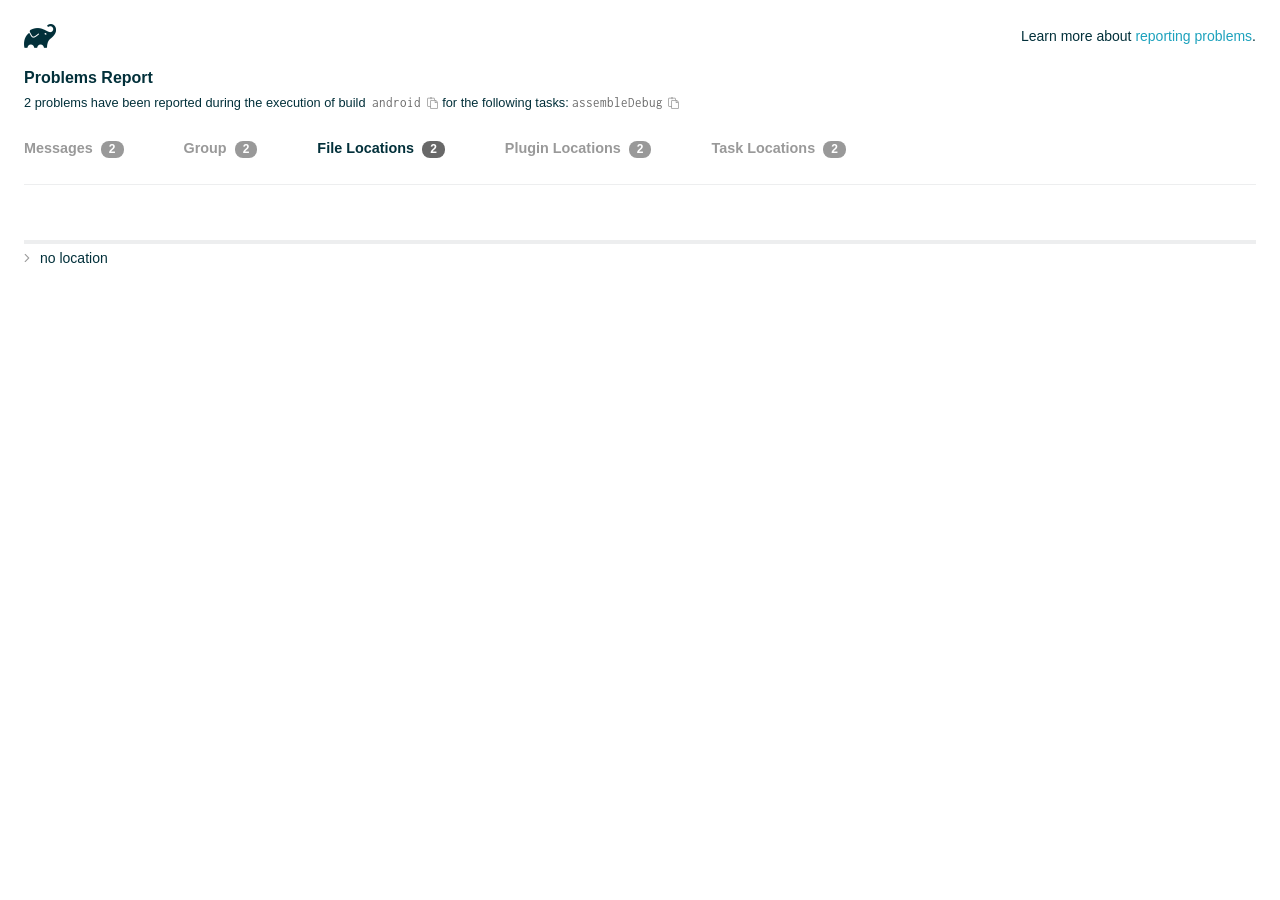
<file: android/build/reports/problems/problems-report.html>
<!DOCTYPE html>

<html lang="en">
<head>
    <!-- Required meta tags -->
    <meta charset="utf-8">
    <meta name="viewport" content="width=device-width, initial-scale=1, shrink-to-fit=no">

                    <style type="text/css">
                /*! normalize.css v7.0.0 | MIT License | github.com/necolas/normalize.css */
html {
    line-height: 1.15;
    -ms-text-size-adjust: 100%;
    -webkit-text-size-adjust: 100%
}

body {
    margin: 0
}

article, aside, footer, header, nav, section {
    display: block
}

h1 {
    font-size: 2em;
    margin: .67em 0
}

figcaption, figure, main {
    display: block
}

figure {
    margin: 1em 40px
}

hr {
    box-sizing: content-box;
    height: 0;
    overflow: visible
}

pre {
    font-family: monospace, monospace;
    font-size: 1em
}

a {
    background-color: transparent;
    -webkit-text-decoration-skip: objects
}

abbr[title] {
    border-bottom: none;
    text-decoration: underline;
    text-decoration: underline dotted
}

b, strong {
    font-weight: inherit
}

b, strong {
    font-weight: bolder
}

code, kbd, samp {
    font-family: monospace, monospace;
    font-size: 1em
}

dfn {
    font-style: italic
}

mark {
    background-color: #ff0;
    color: #000
}

small {
    font-size: 80%
}

sub, sup {
    font-size: 75%;
    line-height: 0;
    position: relative;
    vertical-align: baseline
}

sub {
    bottom: -.25em
}

sup {
    top: -.5em
}

audio, video {
    display: inline-block
}

audio:not([controls]) {
    display: none;
    height: 0
}

img {
    border-style: none
}

svg:not(:root) {
    overflow: hidden
}

button, input, optgroup, select, textarea {
    font-family: sans-serif;
    font-size: 100%;
    line-height: 1.15;
    margin: 0
}

button, input {
    overflow: visible
}

button, select {
    text-transform: none
}

[type=reset], [type=submit], button, html [type=button] {
    -webkit-appearance: button
}

[type=button]::-moz-focus-inner, [type=reset]::-moz-focus-inner, [type=submit]::-moz-focus-inner, button::-moz-focus-inner {
    border-style: none;
    padding: 0
}

[type=button]:-moz-focusring, [type=reset]:-moz-focusring, [type=submit]:-moz-focusring, button:-moz-focusring {
    outline: 1px dotted ButtonText
}

fieldset {
    padding: .35em .75em .625em
}

legend {
    box-sizing: border-box;
    color: inherit;
    display: table;
    max-width: 100%;
    padding: 0;
    white-space: normal
}

progress {
    display: inline-block;
    vertical-align: baseline
}

textarea {
    overflow: auto
}

[type=checkbox], [type=radio] {
    box-sizing: border-box;
    padding: 0
}

[type=number]::-webkit-inner-spin-button, [type=number]::-webkit-outer-spin-button {
    height: auto
}

[type=search] {
    -webkit-appearance: textfield;
    outline-offset: -2px
}

[type=search]::-webkit-search-cancel-button, [type=search]::-webkit-search-decoration {
    -webkit-appearance: none
}

::-webkit-file-upload-button {
    -webkit-appearance: button;
    font: inherit
}

details, menu {
    display: block
}

summary {
    display: list-item
}

canvas {
    display: inline-block
}

template {
    display: none
}

[hidden] {
    display: none
}

/* configuration cache styles */

.report-wrapper {
    margin: 0;
    padding: 0 24px;
}

.gradle-logo {
    width: 32px;
    height: 24px;
    background-image: url("[data-uri]");
    background-size: contain;
}

.header {
    display: flex;
    flex-wrap: wrap;
    position: fixed;
    top: 0;
    left: 0;
    width: 100%;
    padding: 24px 24px 0 24px;
    background-color: white;
    z-index: 1;
}

.learn-more {
    margin-left: auto;
    align-self: center;
    font-size: 0.875rem;
    font-weight: normal;
}

.title {
    display: flex;
    align-items: center;
    padding: 18px 0 24px 0;
    flex: 1 0 100%;
}

.content {
    font-size: 0.875rem;
    padding: 240px 0 48px;
    overflow-x: auto;
    white-space: nowrap;
}

.content ol:first-of-type {
    margin: 0;
}

.tree-btn {
    cursor: pointer;
    display: inline-block;
    width: 16px;
    height: 16px;
    background-size: contain;
    background-repeat: no-repeat;
    vertical-align: middle;
    margin-top: -0.2em;
}

.tree-btn.collapsed {
    background-image: url('data:image/svg+xml;utf8,<svg xmlns="http://www.w3.org/2000/svg" viewBox="0 0 192 512"><path d="M166.9 264.5l-117.8 116c-4.7 4.7-12.3 4.7-17 0l-7.1-7.1c-4.7-4.7-4.7-12.3 0-17L127.3 256 25.1 155.6c-4.7-4.7-4.7-12.3 0-17l7.1-7.1c4.7-4.7 12.3-4.7 17 0l117.8 116c4.6 4.7 4.6 12.3-.1 17z" fill="%23999999" stroke="%23999999"/></svg>');
}

.tree-btn.expanded {
    background-image: url('data:image/svg+xml;utf8,<svg xmlns="http://www.w3.org/2000/svg" viewBox="0 0 256 512"><path d="M119.5 326.9L3.5 209.1c-4.7-4.7-4.7-12.3 0-17l7.1-7.1c4.7-4.7 12.3-4.7 17 0L128 287.3l100.4-102.2c4.7-4.7 12.3-4.7 17 0l7.1 7.1c4.7 4.7 4.7 12.3 0 17L136.5 327c-4.7 4.6-12.3 4.6-17-.1z" fill="%23999999" stroke="%23999999"/></svg>');
}

ul .tree-btn {
    margin-right: 3px;
}

.leaf-icon {
    display: inline-block;
    width: 16px;
    height: 16px;
    background-image: url('data:image/svg+xml;utf8,<svg xmlns="http://www.w3.org/2000/svg" viewBox="0 0 256 512"><path d="M32 256 H224" stroke="%23999999" stroke-width="48" stroke-linecap="round"/></svg>');
    background-size: contain;
    background-repeat: no-repeat;
    vertical-align: middle;
    margin-top: -0.2em;
}

.invisible-text {
    user-select: all; /* Allow the text to be selectable */
    color: transparent; /* Hide the text */
    text-indent: -9999px; /* Move the text out of view */
    position: relative;
    white-space: pre; /* Preserve meaningful whitespace in the invisible text for copying */
}

.text-for-copy {
    display: inline-block;
}

.enum-icon {
    display: inline-block;
    width: 16px;
    height: 16px;
    background-image: url('data:image/svg+xml;utf8,<svg xmlns="http://www.w3.org/2000/svg" viewBox="0 0 1024 1024"><circle cx="512" cy="512" r="200" /></svg>');
    background-size: contain;
    background-repeat: no-repeat;
    vertical-align: middle;
    margin-inline-start: 0.5ex;
    margin-inline-end: 0.5ex;
    margin-top: -0.2em;
}

.error-icon {
    display: inline-block;
    width: 16px;
    height: 16px;
    background-image: url('data:image/svg+xml;utf8,<svg xmlns="http://www.w3.org/2000/svg" viewBox="0 0 320 512"><path d="M193.94 256L296.5 153.44l21.15-21.15c3.12-3.12 3.12-8.19 0-11.31l-22.63-22.63c-3.12-3.12-8.19-3.12-11.31 0L160 222.06 36.29 98.34c-3.12-3.12-8.19-3.12-11.31 0L2.34 120.97c-3.12 3.12-3.12 8.19 0 11.31L126.06 256 2.34 379.71c-3.12 3.12-3.12 8.19 0 11.31l22.63 22.63c3.12 3.12 8.19 3.12 11.31 0L160 289.94 262.56 392.5l21.15 21.15c3.12 3.12 8.19 3.12 11.31 0l22.63-22.63c3.12-3.12 3.12-8.19 0-11.31L193.94 256z" fill="%23FC461E" stroke="%23FC461E"/></svg>');
    background-size: contain;
    background-repeat: no-repeat;
    vertical-align: middle;
    margin-inline-start: 0.5ex;
    margin-inline-end: 0.5ex;
    margin-top: -0.2em;
}

.advice-icon {
    display: inline-block;
    width: 16px;
    height: 16px;
    background-image: url('data:image/svg+xml;utf8,<svg width="800px" height="800px" viewBox="-4.93 0 122.88 122.88" version="1.1" id="Layer_1" xmlns="http://www.w3.org/2000/svg" xmlns:xlink="http://www.w3.org/1999/xlink"  style="enable-background:new 0 0 113.01 122.88" xml:space="preserve"><g><path d="M44.13,102.06c-1.14,0.03-2.14-0.81-2.3-1.96c-0.17-1.2,0.64-2.31,1.82-2.54c-1.3-7.37-4.85-11.43-8.6-15.72 c-2.92-3.34-5.95-6.81-8.34-11.92c-2.35-5.03-3.64-10.23-3.6-15.63c0.05-5.4,1.42-10.96,4.4-16.71c0.02-0.04,0.04-0.07,0.06-0.11 l0,0c3.91-6.62,9.38-11.04,15.47-13.52c5.11-2.09,10.66-2.8,16.1-2.3c5.42,0.5,10.73,2.2,15.37,4.94 c5.9,3.49,10.75,8.67,13.42,15.21c1.44,3.54,2.42,7.49,2.54,11.82c0.12,4.31-0.62,8.96-2.61,13.88 c-2.66,6.59-6.18,10.68-9.47,14.51c-3.03,3.53-5.85,6.81-7.42,11.84c0.89,0.21,1.59,0.94,1.73,1.9c0.17,1.24-0.7,2.39-1.94,2.56 l-0.77,0.11c-0.14,1.09-0.23,2.26-0.27,3.51l0.25-0.04c1.24-0.17,2.39,0.7,2.56,1.94c0.17,1.24-0.7,2.39-1.94,2.56l-0.78,0.11 c0.01,0.15,0.02,0.3,0.03,0.45l0,0c0.07,0.88,0.08,1.73,0.03,2.54l0.13-0.02c1.25-0.15,2.38,0.74,2.54,1.98 c0.15,1.25-0.74,2.38-1.98,2.54l-1.68,0.21c-1.2,3.11-3.34,5.48-5.87,6.94c-1.74,1.01-3.67,1.59-5.61,1.71 c-1.97,0.12-3.96-0.25-5.78-1.13c-2.08-1.02-3.94-2.71-5.29-5.14c-0.65-0.33-1.13-0.97-1.23-1.75c-0.04-0.31-0.01-0.61,0.07-0.89 c-0.39-1.16-0.68-2.43-0.87-3.83l-0.07,0.01c-1.24,0.17-2.39-0.7-2.56-1.94c-0.17-1.24,0.7-2.39,1.94-2.56l0.54-0.08 C44.19,104.32,44.18,103.16,44.13,102.06L44.13,102.06z M2.18,58.86C1.01,58.89,0.04,57.98,0,56.81c-0.04-1.17,0.88-2.14,2.05-2.18 l8.7-0.3c1.17-0.04,2.14,0.88,2.18,2.05c0.04,1.17-0.88,2.14-2.05,2.18L2.18,58.86L2.18,58.86z M110.68,50.25 c1.16-0.12,2.2,0.73,2.32,1.89c0.12,1.16-0.73,2.2-1.89,2.32l-8.66,0.91c-1.16,0.12-2.2-0.73-2.32-1.89 c-0.12-1.16,0.73-2.2,1.89-2.32L110.68,50.25L110.68,50.25z M94.91,14.78c0.65-0.97,1.96-1.23,2.93-0.58 c0.97,0.65,1.23,1.96,0.58,2.93l-4.84,7.24c-0.65,0.97-1.96,1.23-2.93,0.58c-0.97-0.65-1.23-1.96-0.58-2.93L94.91,14.78 L94.91,14.78z M57.63,2.06c0.03-1.17,1-2.09,2.16-2.06c1.17,0.03,2.09,1,2.06,2.16l-0.22,8.7c-0.03,1.17-1,2.09-2.16,2.06 c-1.17-0.03-2.09-1-2.06-2.16L57.63,2.06L57.63,2.06z M13.88,15.53c-0.86-0.8-0.9-2.14-0.11-2.99c0.8-0.86,2.14-0.9,2.99-0.11 l6.37,5.94c0.86,0.8,0.9,2.14,0.11,2.99c-0.8,0.86-2.14,0.9-2.99,0.11L13.88,15.53L13.88,15.53z M47.88,96.95l18.49-2.63 c1.59-6.7,5.05-10.73,8.8-15.08c3.08-3.58,6.36-7.4,8.76-13.34c1.76-4.35,2.41-8.43,2.31-12.19c-0.1-3.75-0.96-7.21-2.24-10.34 c-2.3-5.63-6.51-10.11-11.65-13.15c-4.11-2.43-8.8-3.94-13.59-4.37c-4.77-0.44-9.64,0.19-14.13,2.02 c-5.26,2.15-9.99,5.97-13.39,11.72c-2.64,5.12-3.86,10.02-3.9,14.73c-0.04,4.74,1.11,9.33,3.2,13.8c2.13,4.56,4.97,7.8,7.69,10.92 C42.47,83.9,46.48,88.49,47.88,96.95L47.88,96.95z M65.62,99.02l-17.27,2.45c0.05,1.1,0.07,2.25,0.05,3.47l17.05-2.42 C65.47,101.29,65.52,100.12,65.62,99.02L65.62,99.02z M48.49,109.52c0.12,0.92,0.3,1.76,0.53,2.54l16.55-2.04 c0.11-0.86,0.13-1.77,0.05-2.74l0,0l0-0.02l-0.01-0.17L48.49,109.52L48.49,109.52z M51.37,116.36c0.64,0.67,1.35,1.19,2.1,1.55 c1.15,0.56,2.42,0.79,3.67,0.72c1.29-0.08,2.57-0.47,3.74-1.15c1.1-0.64,2.09-1.53,2.88-2.65L51.37,116.36L51.37,116.36z"/></g></svg>');
    background-size: contain;
    background-repeat: no-repeat;
    vertical-align: middle;
    margin-inline-start: 0.5ex;
    margin-inline-end: 0.5ex;
    margin-top: -0.2em;
}

.warning-icon {
    display: inline-block;
    width: 13px;
    height: 13px;
    background-image: url('data:image/svg+xml;utf8,<svg xmlns="http://www.w3.org/2000/svg" viewBox="0 0 576 512"><path d="M270.2 160h35.5c3.4 0 6.1 2.8 6 6.2l-7.5 196c-.1 3.2-2.8 5.8-6 5.8h-20.5c-3.2 0-5.9-2.5-6-5.8l-7.5-196c-.1-3.4 2.6-6.2 6-6.2zM288 388c-15.5 0-28 12.5-28 28s12.5 28 28 28 28-12.5 28-28-12.5-28-28-28zm281.5 52L329.6 24c-18.4-32-64.7-32-83.2 0L6.5 440c-18.4 31.9 4.6 72 41.6 72H528c36.8 0 60-40 41.5-72zM528 480H48c-12.3 0-20-13.3-13.9-24l240-416c6.1-10.6 21.6-10.7 27.7 0l240 416c6.2 10.6-1.5 24-13.8 24z" fill="%23DEAD22" stroke="%23DEAD22"/></svg>');
    background-size: contain;
    background-repeat: no-repeat;
    vertical-align: middle;
    margin-inline-start: 0.3ex;
    margin-inline-end: 1.1ex;
    margin-top: -0.1em;
}

.documentation-button {
    cursor: pointer;
    display: inline-block;
    width: 13px;
    height: 13px;
    background-image: url('data:image/svg+xml;utf8,<svg xmlns="http://www.w3.org/2000/svg" viewBox="0 0 512 512"><path d="M256 340c-15.464 0-28 12.536-28 28s12.536 28 28 28 28-12.536 28-28-12.536-28-28-28zm7.67-24h-16c-6.627 0-12-5.373-12-12v-.381c0-70.343 77.44-63.619 77.44-107.408 0-20.016-17.761-40.211-57.44-40.211-29.144 0-44.265 9.649-59.211 28.692-3.908 4.98-11.054 5.995-16.248 2.376l-13.134-9.15c-5.625-3.919-6.86-11.771-2.645-17.177C185.658 133.514 210.842 116 255.67 116c52.32 0 97.44 29.751 97.44 80.211 0 67.414-77.44 63.849-77.44 107.408V304c0 6.627-5.373 12-12 12zM256 40c118.621 0 216 96.075 216 216 0 119.291-96.61 216-216 216-119.244 0-216-96.562-216-216 0-119.203 96.602-216 216-216m0-32C119.043 8 8 119.083 8 256c0 136.997 111.043 248 248 248s248-111.003 248-248C504 119.083 392.957 8 256 8z" fill="%23999999" stroke="%23999999"/></svg>');
    background-size: contain;
    background-repeat: no-repeat;
    vertical-align: middle;
    margin-inline-start: 0.5ex;
    margin-inline-end: 0.5ex;
    margin-top: -0.2em;
}

.documentation-button::selection {
    color: transparent;
}

.documentation-button:hover {
    color: transparent;
}

.copy-button {
    cursor: pointer;
    display: inline-block;
    width: 12px;
    height: 12px;
    background-image: url('data:image/svg+xml;utf8,<svg xmlns="http://www.w3.org/2000/svg" viewBox="0 0 448 512"><path d="M433.941 193.941l-51.882-51.882A48 48 0 0 0 348.118 128H320V80c0-26.51-21.49-48-48-48h-66.752C198.643 13.377 180.858 0 160 0s-38.643 13.377-45.248 32H48C21.49 32 0 53.49 0 80v288c0 26.51 21.49 48 48 48h80v48c0 26.51 21.49 48 48 48h224c26.51 0 48-21.49 48-48V227.882a48 48 0 0 0-14.059-33.941zm-22.627 22.627a15.888 15.888 0 0 1 4.195 7.432H352v-63.509a15.88 15.88 0 0 1 7.431 4.195l51.883 51.882zM160 30c9.941 0 18 8.059 18 18s-8.059 18-18 18-18-8.059-18-18 8.059-18 18-18zM48 384c-8.822 0-16-7.178-16-16V80c0-8.822 7.178-16 16-16h66.752c6.605 18.623 24.389 32 45.248 32s38.643-13.377 45.248-32H272c8.822 0 16 7.178 16 16v48H176c-26.51 0-48 21.49-48 48v208H48zm352 96H176c-8.822 0-16-7.178-16-16V176c0-8.822 7.178-16 16-16h144v72c0 13.2 10.8 24 24 24h72v208c0 8.822-7.178 16-16 16z" fill="%23999999" stroke="%23999999"/></svg>');
    background-size: contain;
    background-repeat: no-repeat;
    vertical-align: middle;
    margin-inline-start: 0.5ex;
    margin-top: -0.2em;
}

.groups{
    display: flex;
    border-bottom: 1px solid #EDEEEF;
    flex: 1 0 100%;
}

.uncategorized {
    display: flex;
    border-top: 4px solid #EDEEEF;
    flex: 1 0 100%;
}

.group-selector {
    padding: 0 52px 24px 0;
    font-size: 0.9rem;
    font-weight: bold;
    color: #999999;
    cursor: pointer;
}

.group-selector__count {
    margin: 0 8px;
    border-radius: 8px;
    background-color: #999;
    color: #fff;
    padding: 1px 8px 2px;
    font-size: 0.75rem;
}

.group-selector--active {
    color: #02303A;
    cursor: auto;
}

.group-selector--active .group-selector__count {
    background-color: #686868;
}

.group-selector--disabled {
    cursor: not-allowed;
}

.accordion-header {
    cursor: pointer;
}

.container {
    padding-left: 0.5em;
    padding-right: 0.5em;
}

.stacktrace {
    border-radius: 4px;
    overflow-x: auto;
    padding: 0.5rem;
    margin-bottom: 0;
    min-width: 1000px;
}

/* Lato (bold, regular) */
@font-face {
    font-display: swap;
    font-family: Lato;
    font-weight: 500;
    font-style: normal;
    src: url("https://assets.gradle.com/lato/fonts/lato-semibold/lato-semibold.woff2") format("woff2"),
    url("https://assets.gradle.com/lato/fonts/lato-semibold/lato-semibold.woff") format("woff");
}

@font-face {
    font-display: swap;
    font-family: Lato;
    font-weight: bold;
    font-style: normal;
    src: url("https://assets.gradle.com/lato/fonts/lato-bold/lato-bold.woff2") format("woff2"),
    url("https://assets.gradle.com/lato/fonts/lato-bold/lato-bold.woff") format("woff");
}

* {
    -webkit-box-sizing: border-box;
    -moz-box-sizing: border-box;
    box-sizing: border-box;
}

html,
body {
    margin: 0;
    padding: 0;
}

html {
    font-family: "Lato", "Helvetica Neue", Arial, sans-serif;
    font-size: 16px;
    font-weight: 400;
    line-height: 1.5;
}

body {
    color: #02303A;
    background-color: #ffffff;
    -webkit-text-size-adjust: 100%;
    -ms-text-size-adjust: 100%;
    -webkit-font-smoothing: antialiased;
}


/* typography */
h1, h2, h3, h4, h5, h6 {
    color: #02303A;
    text-rendering: optimizeLegibility;
    margin: 0;
}

h1 {
    font-size: 1rem;
}

h2 {
    font-size: 0.9rem;
}

h3 {
    font-size: 1.125rem;
}

h4, h5, h6 {
    font-size: 0.875rem;
}

h1 code {
    font-weight: bold;
}

ul, ol, dl {
    list-style-position: outside;
    line-height: 1.6;
    padding: 0;
    margin: 0 0 0 20px;
    list-style-type: none;
}

li {
    line-height: 2;
}

a {
    color: #1DA2BD;
    text-decoration: none;
    transition: all 0.3s ease, visibility 0s;
}

a:hover {
    color: #35c1e4;
}

/* code */
code, pre {
    font-family: Inconsolata, Monaco, "Courier New", monospace;
    font-style: normal;
    font-variant-ligatures: normal;
    font-variant-caps: normal;
    font-variant-numeric: normal;
    font-variant-east-asian: normal;
    font-weight: normal;
    font-stretch: normal;
    color: #686868;
}

*:not(pre) > code {
    letter-spacing: 0;
    padding: 0.1em 0.5ex;
    text-rendering: optimizeSpeed;
    word-spacing: -0.15em;
    word-wrap: break-word;
}

pre {
    font-size: 0.75rem;
    line-height: 1.8;
    margin-top: 0;
    margin-bottom: 1.5em;
    padding: 1rem;
}

pre code {
    background-color: transparent;
    color: inherit;
    line-height: 1.8;
    font-size: 100%;
    padding: 0;
}

a code {
    color: #1BA8CB;
}

pre.code, pre.programlisting, pre.screen, pre.tt {
    background-color: #f7f7f8;
    border-radius: 4px;
    font-size: 1em;
    line-height: 1.45;
    margin-bottom: 1.25em;
    overflow-x: auto;
    padding: 1rem;
}

li em, p em {
    padding: 0 1px;
}

code em, tt em {
    text-decoration: none;
}

code + .copy-button {
    margin-inline-start: 0.2ex;
}

.java-exception {
    font-size: 0.75rem;
    padding-left: 24px;
}

.java-exception ul {
    margin: 0;
    line-height: inherit;
}

.java-exception code {
    white-space: pre;
}

.java-exception-part-toggle {
    user-select: none;
    cursor: pointer;
    border-radius: 2px;
    padding: 0.1em 0.2em;
    background: azure;
    color: #686868;
}

                </style>
    <!-- Inconsolata is used as a default monospace font in the report. -->
    <link rel="stylesheet" href="https://fonts.googleapis.com/css?family=Inconsolata:400,700" />

    <title>Gradle Configuration Cache</title>
</head>
<body>

<div id="playground"></div>

<div class="report" id="report">
    Loading...
</div>

<script type="text/javascript">
function configurationCacheProblems() { return (
// begin-report-data
{"diagnostics":[{"locations":[{},{"pluginId":"com.android.internal.application"}],"problem":[{"text":"Declaring an 'is-' property with a Boolean type has been deprecated."}],"severity":"WARNING","problemDetails":[{"text":"Starting with Gradle 9.0, this property will be ignored by Gradle."}],"contextualLabel":"Declaring an 'is-' property with a Boolean type has been deprecated.","documentationLink":"https://docs.gradle.org/8.14.2/userguide/upgrading_version_8.html#groovy_boolean_properties","problemId":[{"name":"deprecation","displayName":"Deprecation"},{"name":"declaring-an-is-property-with-a-boolean-type","displayName":"Declaring an 'is-' property with a Boolean type has been deprecated."}],"solutions":[[{"text":"Add a method named 'getCrunchPngs' with the same behavior and mark the old one with @Deprecated, or change the type of 'com.android.build.gradle.internal.dsl.BuildType$AgpDecorated.isCrunchPngs' (and the setter) to 'boolean'."}],[{"text":"The combination of method name and return type is not consistent with Java Bean property rules and will become unsupported in future versions of Groovy."}]]},{"locations":[{},{"pluginId":"com.android.internal.application"}],"problem":[{"text":"Declaring an 'is-' property with a Boolean type has been deprecated."}],"severity":"WARNING","problemDetails":[{"text":"Starting with Gradle 9.0, this property will be ignored by Gradle."}],"contextualLabel":"Declaring an 'is-' property with a Boolean type has been deprecated.","documentationLink":"https://docs.gradle.org/8.14.2/userguide/upgrading_version_8.html#groovy_boolean_properties","problemId":[{"name":"deprecation","displayName":"Deprecation"},{"name":"declaring-an-is-property-with-a-boolean-type","displayName":"Declaring an 'is-' property with a Boolean type has been deprecated."}],"solutions":[[{"text":"Add a method named 'getUseProguard' with the same behavior and mark the old one with @Deprecated, or change the type of 'com.android.build.gradle.internal.dsl.BuildType.isUseProguard' (and the setter) to 'boolean'."}],[{"text":"The combination of method name and return type is not consistent with Java Bean property rules and will become unsupported in future versions of Groovy."}]]}],"problemsReport":{"totalProblemCount":2,"buildName":"android","requestedTasks":"assembleDebug","documentationLink":"https://docs.gradle.org/8.14.2/userguide/reporting_problems.html","documentationLinkCaption":"Problem report","summaries":[]}}
// end-report-data
);}
</script>
                <script type="text/javascript">
                !function(n,t){"object"==typeof exports&&"object"==typeof module?module.exports=t():"function"==typeof define&&define.amd?define([],t):"object"==typeof exports?exports["configuration-cache-report"]=t():n["configuration-cache-report"]=t()}(this,(()=>(({70:function(){void 0===ArrayBuffer.isView&&(ArrayBuffer.isView=function(n){return null!=n&&null!=n.__proto__&&n.__proto__.__proto__===Int8Array.prototype.__proto__}),void 0===Math.imul&&(Math.imul=function(n,t){return(4294901760&n)*(65535&t)+(65535&n)*(0|t)|0}),this["configuration-cache-report"]=function(n){"use strict";var t,r,i,e,u,o,f,s,c,a,h,l,_,v,d,g,w,b,p,m,k,q,y,B,C,x,j,P,I,S,z,T,E,L,N,A,M,F,D,O,R,H,$,G,U,V,Q,Z,Y,W,K,X,J,nn,tn,rn,en,un,on,fn,sn,cn,an,hn,ln,_n,vn,dn,gn,wn,bn,pn,mn,kn,qn,yn,Bn,Cn,xn,jn,Pn,In,Sn,zn,Tn,En,Ln,Nn,An,Mn=Math.imul,Fn=ArrayBuffer.isView;function Dn(n,t){if(!(t>=0))throw _u(ce("Requested element count "+t+" is less than zero."));return function(n,t){if(!(t>=0))throw _u(ce("Requested element count "+t+" is less than zero."));if(0===t)return Ct();if(t>=n.length)return function(n){switch(n.length){case 0:return Ct();case 1:return qr(n[0]);default:return function(n){return Hr(function(n){return new It(n,!1)}(n))}(n)}}(n);if(1===t)return qr(n[0]);var r=0,i=Rr(),e=0,u=n.length;n:for(;e<u;){var o=n[e];if(e=e+1|0,i.d(o),(r=r+1|0)===t)break n}return i}(n,rt(n.length-t|0,0))}function On(n,t,r,i,e,u,o){return t=t===A?", ":t,r=r===A?"":r,i=i===A?"":i,e=e===A?-1:e,u=u===A?"...":u,o=o===A?null:o,function(n,t,r,i,e,u,o,f){r=r===A?", ":r,i=i===A?"":i,e=e===A?"":e,u=u===A?-1:u,o=o===A?"...":o,f=f===A?null:f,t.e(i);var s=0,c=0,a=n.length;n:for(;c<a;){var h=n[c];if(c=c+1|0,(s=s+1|0)>1&&t.e(r),!(u<0||s<=u))break n;Jt(t,h,f)}return u>=0&&s>u&&t.e(o),t.e(e),t}(n,Bi(),t,r,i,e,u,o).toString()}function Rn(n){return n.length-1|0}function Hn(n,t){if(null==t){var r=0,i=n.length-1|0;if(r<=i)do{var e=r;if(r=r+1|0,null==n[e])return e}while(r<=i)}else{var u=0,o=n.length-1|0;if(u<=o)do{var f=u;if(u=u+1|0,le(t,n[f]))return f}while(u<=o)}return-1}function $n(n,t,r,i,e,u,o){return t=t===A?", ":t,r=r===A?"":r,i=i===A?"":i,e=e===A?-1:e,u=u===A?"...":u,o=o===A?null:o,Gn(n,Bi(),t,r,i,e,u,o).toString()}function Gn(n,t,r,i,e,u,o,f){r=r===A?", ":r,i=i===A?"":i,e=e===A?"":e,u=u===A?-1:u,o=o===A?"...":o,f=f===A?null:f,t.e(i);var s=0,c=n.f();n:for(;c.g();){var a=c.h();if((s=s+1|0)>1&&t.e(r),!(u<0||s<=u))break n;Jt(t,a,f)}return u>=0&&s>u&&t.e(o),t.e(e),t}function Un(n){if(n.i())throw xu("List is empty.");return n.j(0)}function Vn(n){return new tt(n)}function Qn(n){if(Ke(n,Di)){var t;switch(n.k()){case 0:t=Ct();break;case 1:t=qr(Ke(n,Fi)?n.j(0):n.f().h());break;default:t=Zn(n)}return t}return xt(Xn(n))}function Zn(n){return Hr(n)}function Yn(n){if(Ke(n,Di)&&n.k()<=1)return Qn(n);var t=Xn(n);return function(n){var t=(n.k()/2|0)-1|0;if(t<0)return br();var r=jt(n),i=0;if(i<=t)do{var e=i;i=i+1|0;var u=n.j(e);n.f4(e,n.j(r)),n.f4(r,u),r=r-1|0}while(e!==t)}(t),t}function Wn(n,t){if(!(t>=0))throw _u(ce("Requested element count "+t+" is less than zero."));return function(n,t){if(!(t>=0))throw _u(ce("Requested element count "+t+" is less than zero."));if(0===t)return Ct();if(Ke(n,Di)){if(t>=n.k())return Qn(n);if(1===t)return qr(function(n){if(Ke(n,Fi))return Un(n);var t=n.f();if(!t.g())throw xu("Collection is empty.");return t.h()}(n))}var r=0,i=Rr(),e=n.f();n:for(;e.g();){var u=e.h();if(i.d(u),(r=r+1|0)===t)break n}return xt(i)}(n,rt(n.k()-t|0,0))}function Kn(n,t){if(!(t>=0))throw _u(ce("Requested element count "+t+" is less than zero."));if(0===t)return Ct();var r=n.k();if(t>=r)return Qn(n);if(1===t)return qr(Jn(n));var i=Rr();if(Ke(n,bi)){var e=r-t|0;if(e<r)do{var u=e;e=e+1|0,i.d(n.j(u))}while(e<r)}else for(var o=n.l(r-t|0);o.g();){var f=o.h();i.d(f)}return i}function Xn(n){return Ke(n,Di)?Zn(n):nt(n,Or())}function Jn(n){if(n.i())throw xu("List is empty.");return n.j(jt(n))}function nt(n,t){for(var r=n.f();r.g();){var i=r.h();t.d(i)}return t}function tt(n){this.n_1=n}function rt(n,t){return n<t?t:n}function it(n,t){return n>t?t:n}function et(n,t){return Kt().q(n,t,-1)}function ut(n,t){return new Ft(n,t)}function ot(n){var t=n.f();if(!t.g())return Ct();var r=t.h();if(!t.g())return qr(r);var i=Or();for(i.d(r);t.g();)i.d(t.h());return i}function ft(n){this.r_1=n}function st(n,t){this.s_1=n,this.t_1=t}function ct(){}function at(n){this.x_1=n,this.w_1=0}function ht(n,t){this.a1_1=n,at.call(this,n),_t().b1(t,this.a1_1.k()),this.w_1=t}function lt(){t=this}function _t(){return null==t&&new lt,t}function vt(){_t(),ct.call(this)}function dt(n){this.h1_1=n}function gt(n,t){return t===n?"(this Map)":Vi(t)}function wt(n,t){var r;n:{for(var i=n.o().f();i.g();){var e=i.h();if(le(e.j1(),t)){r=e;break n}}r=null}return r}function bt(){r=this}function pt(){return null==r&&new bt,r}function mt(n){this.q1_1=n,ct.call(this)}function kt(){pt(),this.n1_1=null,this.o1_1=null}function qt(){i=this}function yt(){return null==i&&new qt,i}function Bt(n){return n.length>0?ou(n):Ct()}function Ct(){return null==e&&new Pt,e}function xt(n){switch(n.k()){case 0:return Ct();case 1:return qr(n.j(0));default:return n}}function jt(n){return n.k()-1|0}function Pt(){e=this,this.z1_1=new ke(-1478467534,-1720727600)}function It(n,t){this.b2_1=n,this.c2_1=t}function St(){u=this}function zt(){return null==u&&new St,u}function Tt(n,t){return Ke(n,Di)?n.k():t}function Et(n,t){if(Ke(t,Di))return n.m(t);for(var r=!1,i=t.f();i.g();){var e=i.h();n.d(e)&&(r=!0)}return r}function Lt(){}function Nt(n,t){this.h2_1=n,this.g2_1=n.i2_1.l(function(n,t){if(!(0<=t&&t<=n.k()))throw du("Position index "+t+" must be in range ["+Ve(0,n.k())+"].");return n.k()-t|0}(n,t))}function At(n){vt.call(this),this.i2_1=n}function Mt(n){this.k2_1=n,this.j2_1=n.l2_1.f()}function Ft(n,t){this.l2_1=n,this.m2_1=t}function Dt(n){for(;n.n2_1.g();){var t=n.n2_1.h();if(n.q2_1.t2_1(t)===n.q2_1.s2_1)return n.p2_1=t,n.o2_1=1,br()}n.o2_1=0}function Ot(n){this.q2_1=n,this.n2_1=n.r2_1.f(),this.o2_1=-1,this.p2_1=null}function Rt(n,t,r){t=t===A||t,this.r2_1=n,this.s2_1=t,this.t2_1=r}function Ht(){return null==o&&new $t,o}function $t(){o=this,this.u2_1=new ke(1993859828,793161749)}function Gt(n,t,r){return Ut(Ut(n,r)-Ut(t,r)|0,r)}function Ut(n,t){var r=n%t|0;return r>=0?r:r+t|0}function Vt(){f=this,this.p_1=new Zt(1,0)}function Qt(){return null==f&&new Vt,f}function Zt(n,t){Qt(),Xt.call(this,n,t,1)}function Yt(n,t,r){Lt.call(this),this.d3_1=r,this.e3_1=t,this.f3_1=this.d3_1>0?n<=t:n>=t,this.g3_1=this.f3_1?n:this.e3_1}function Wt(){s=this}function Kt(){return null==s&&new Wt,s}function Xt(n,t,r){if(Kt(),0===r)throw _u("Step must be non-zero.");if(r===mr().MIN_VALUE)throw _u("Step must be greater than Int.MIN_VALUE to avoid overflow on negation.");this.z2_1=n,this.a3_1=function(n,t,r){var i;if(r>0)i=n>=t?t:t-Gt(t,n,r)|0;else{if(!(r<0))throw _u("Step is zero.");i=n<=t?t:t+Gt(n,t,0|-r)|0}return i}(n,t,r),this.b3_1=r}function Jt(n,t,r){null!=r?n.e(r(t)):null==t||nu(t)?n.e(t):t instanceof Mi?n.i3(t.h3_1):n.e(Vi(t))}function nr(n,t,r){if(n===t)return!0;if(!(r=r!==A&&r))return!1;var i=xi(n),e=xi(t);return i===e||le(new Mi(ne(Li(i).toLowerCase(),0)),new Mi(ne(Li(e).toLowerCase(),0)))}function tr(n){return re(n)-1|0}function rr(n,t,r,i){return r=r===A?0:r,(i=i!==A&&i)||"string"!=typeof n?ir(n,t,r,re(n),i):n.indexOf(t,r)}function ir(n,t,r,i,e,u){var o=(u=u!==A&&u)?et(it(r,tr(n)),rt(i,0)):Ve(rt(r,0),it(i,re(n)));if("string"==typeof n&&"string"==typeof t){var f=o.z2_1,s=o.a3_1,c=o.b3_1;if(c>0&&f<=s||c<0&&s<=f)do{var a=f;if(f=f+c|0,Ti(t,0,n,a,re(t),e))return a}while(a!==s)}else{var h=o.z2_1,l=o.a3_1,_=o.b3_1;if(_>0&&h<=l||_<0&&l<=h)do{var v=h;if(h=h+_|0,fr(t,0,n,v,re(t),e))return v}while(v!==l)}return-1}function er(n){var t=0,r=re(n)-1|0,i=!1;n:for(;t<=r;){var e=ji(ne(n,i?r:t));if(i){if(!e)break n;r=r-1|0}else e?t=t+1|0:i=!0}return ie(n,t,r+1|0)}function ur(n,t){return ce(ie(n,t.y2(),t.c3()+1|0))}function or(n,t,r,i,e){r=r===A?0:r,i=i!==A&&i,sr(e=e===A?0:e);var u,o,f=ou(t);return new hr(n,r,e,(u=f,o=i,function(n,t){var r=function(n,t,r,i){if(!i&&1===t.k()){var e=function(n){if(Ke(n,Fi))return function(n){var t;switch(n.k()){case 0:throw xu("List is empty.");case 1:t=n.j(0);break;default:throw _u("List has more than one element.")}return t}(n);var t=n.f();if(!t.g())throw xu("Collection is empty.");var r=t.h();if(t.g())throw _u("Collection has more than one element.");return r}(t),u=rr(n,e,r);return u<0?null:_r(u,e)}var o=Ve(rt(r,0),re(n));if("string"==typeof n){var f=o.z2_1,s=o.a3_1,c=o.b3_1;if(c>0&&f<=s||c<0&&s<=f)do{var a,h=f;f=f+c|0;n:{for(var l=t.f();l.g();){var _=l.h();if(Ti(_,0,n,h,_.length,i)){a=_;break n}}a=null}if(null!=a)return _r(h,a)}while(h!==s)}else{var v=o.z2_1,d=o.a3_1,g=o.b3_1;if(g>0&&v<=d||g<0&&d<=v)do{var w,b=v;v=v+g|0;n:{for(var p=t.f();p.g();){var m=p.h();if(fr(m,0,n,b,m.length,i)){w=m;break n}}w=null}if(null!=w)return _r(b,w)}while(b!==d)}return null}(n,u,t,o);return null==r?null:_r(r.t3_1,r.u3_1.length)}))}function fr(n,t,r,i,e,u){if(i<0||t<0||t>(re(n)-e|0)||i>(re(r)-e|0))return!1;var o=0;if(o<e)do{var f=o;if(o=o+1|0,!nr(ne(n,t+f|0),ne(r,i+f|0),u))return!1}while(o<e);return!0}function sr(n){if(!(n>=0))throw _u(ce("Limit must be non-negative, but was "+n))}function cr(n){if(n.l3_1<0)n.j3_1=0,n.m3_1=null;else{var t;if(n.o3_1.r3_1>0?(n.n3_1=n.n3_1+1|0,t=n.n3_1>=n.o3_1.r3_1):t=!1,t||n.l3_1>re(n.o3_1.p3_1))n.m3_1=Ve(n.k3_1,tr(n.o3_1.p3_1)),n.l3_1=-1;else{var r=n.o3_1.s3_1(n.o3_1.p3_1,n.l3_1);if(null==r)n.m3_1=Ve(n.k3_1,tr(n.o3_1.p3_1)),n.l3_1=-1;else{var i=r.v3(),e=r.w3();n.m3_1=function(n,t){return t<=mr().MIN_VALUE?Qt().p_1:Ve(n,t-1|0)}(n.k3_1,i),n.k3_1=i+e|0,n.l3_1=n.k3_1+(0===e?1:0)|0}}n.j3_1=1}}function ar(n){this.o3_1=n,this.j3_1=-1,this.k3_1=function(n,t,r){if(0>r)throw _u("Cannot coerce value to an empty range: maximum "+r+" is less than minimum 0.");return n<0?0:n>r?r:n}(n.q3_1,0,re(n.p3_1)),this.l3_1=this.k3_1,this.m3_1=null,this.n3_1=0}function hr(n,t,r,i){this.p3_1=n,this.q3_1=t,this.r3_1=r,this.s3_1=i}function lr(n,t){this.t3_1=n,this.u3_1=t}function _r(n,t){return new lr(n,t)}function vr(){}function dr(){}function gr(){}function wr(){c=this}function br(){return null==c&&new wr,c}function pr(){a=this,this.MIN_VALUE=-2147483648,this.MAX_VALUE=2147483647,this.SIZE_BYTES=4,this.SIZE_BITS=32}function mr(){return null==a&&new pr,a}function kr(n){for(var t=[],r=n.f();r.g();)t.push(r.h());return t}function qr(n){return 0===(t=[n]).length?Or():Hr(new It(t,!0));var t}function yr(n){return n<0&&function(){throw Pu("Index overflow has happened.")}(),n}function Br(n){return void 0!==n.toArray?n.toArray():kr(n)}function Cr(n){return function(n,t){for(var r=0,i=n.length;r<i;){var e=n[r];r=r+1|0,t.d(e)}return t}(t=[n],(r=t.length,i=de(ve(ni)),function(n,t,r){Mr.call(r),ni.call(r),r.y5_1=function(n){return Kr(n,0,de(ve(Xr)))}(n)}(r,0,i),i));var t,r,i}function xr(){ct.call(this)}function jr(n){this.j4_1=n,this.h4_1=0,this.i4_1=-1}function Pr(n,t){this.n4_1=n,jr.call(this,n),_t().b1(t,this.n4_1.k()),this.h4_1=t}function Ir(){xr.call(this),this.o4_1=0}function Sr(n){this.r4_1=n}function zr(n){this.s4_1=n}function Tr(n,t){this.t4_1=n,this.u4_1=t}function Er(){Mr.call(this)}function Lr(n){this.x4_1=n,Mr.call(this)}function Nr(n){this.e5_1=n,xr.call(this)}function Ar(){kt.call(this),this.c5_1=null,this.d5_1=null}function Mr(){xr.call(this)}function Fr(){h=this;var n=Rr();n.c_1=!0,this.i5_1=n}function Dr(){return null==h&&new Fr,h}function Or(){return n=de(ve(Gr)),t=[],Gr.call(n,t),n;var n,t}function Rr(n){return t=de(ve(Gr)),r=[],Gr.call(t,r),t;var t,r}function Hr(n){return function(n,t){var r;return r=Br(n),Gr.call(t,r),t}(n,de(ve(Gr)))}function $r(n,t){return _t().e1(t,n.k()),t}function Gr(n){Dr(),Ir.call(this),this.b_1=n,this.c_1=!1}function Ur(n,t,r,i,e){if(r===i)return n;var u=(r+i|0)/2|0,o=Ur(n,t,r,u,e),f=Ur(n,t,u+1|0,i,e),s=o===t?n:t,c=r,a=u+1|0,h=r;if(h<=i)do{var l=h;if(h=h+1|0,c<=u&&a<=i){var _=o[c],v=f[a];e.compare(_,v)<=0?(s[l]=_,c=c+1|0):(s[l]=v,a=a+1|0)}else c<=u?(s[l]=o[c],c=c+1|0):(s[l]=f[a],a=a+1|0)}while(l!==i);return s}function Vr(n,t){return(3&n)-(3&t)|0}function Qr(){_=this}function Zr(n){this.n5_1=n,Er.call(this)}function Yr(n){return function(n,t){Ar.call(t),Xr.call(t),t.t5_1=n,t.u5_1=n.w5()}(new ui((null==_&&new Qr,_)),n),n}function Wr(){return Yr(de(ve(Xr)))}function Kr(n,t,r){if(Yr(r),!(n>=0))throw _u(ce("Negative initial capacity: "+n));if(!(t>=0))throw _u(ce("Non-positive load factor: "+t));return r}function Xr(){this.v5_1=null}function Jr(n,t){return Mr.call(t),ni.call(t),t.y5_1=n,t}function ni(){}function ti(n,t){var r=ii(n,n.h6_1.m5(t));if(null==r)return null;var i=r;if(null!=i&&Xe(i))return ri(i,n,t);var e=i;return n.h6_1.l5(e.j1(),t)?e:null}function ri(n,t,r){var i;n:{for(var e=0,u=n.length;e<u;){var o=n[e];if(e=e+1|0,t.h6_1.l5(o.j1(),r)){i=o;break n}}i=null}return i}function ii(n,t){var r=n.i6_1[t];return void 0===r?null:r}function ei(n){this.g6_1=n,this.z5_1=-1,this.a6_1=Object.keys(n.i6_1),this.b6_1=-1,this.c6_1=null,this.d6_1=!1,this.e6_1=-1,this.f6_1=null}function ui(n){this.h6_1=n,this.i6_1=this.k6(),this.j6_1=0}function oi(){}function fi(n){this.n6_1=n,this.l6_1=null,this.m6_1=null,this.m6_1=this.n6_1.y6_1.v6_1}function si(){v=this;var n,t=(_i(0,0,n=de(ve(vi))),n);t.x6_1=!0,this.e7_1=t}function ci(){return null==v&&new si,v}function ai(n,t,r){this.d7_1=n,Tr.call(this,t,r),this.b7_1=null,this.c7_1=null}function hi(n){this.y6_1=n,Er.call(this)}function li(){return Yr(n=de(ve(vi))),vi.call(n),n.w6_1=Wr(),n;var n}function _i(n,t,r){return Kr(n,t,r),vi.call(r),r.w6_1=Wr(),r}function vi(){ci(),this.v6_1=null,this.x6_1=!1}function di(){d=this;var n=gi(0),t=n.y5_1;(t instanceof vi?t:pe()).j5(),this.f7_1=n}function gi(n){return function(n,t){return function(n,t,r){Jr(function(n,t){return _i(n,t,de(ve(vi)))}(n,t),r),wi.call(r)}(n,0,t),t}(n,de(ve(wi)))}function wi(){null==d&&new di}function bi(){}function pi(){}function mi(n){pi.call(this),this.k7_1=n}function ki(){qi.call(this)}function qi(){pi.call(this),this.m7_1=""}function yi(){if(!w){w=!0;var n="undefined"!=typeof process&&process.versions&&!!process.versions.node;g=n?new mi(process.stdout):new ki}}function Bi(){return n=de(ve(Ci)),Ci.call(n,""),n;var n}function Ci(n){this.o7_1=void 0!==n?n:""}function xi(n){var t=Li(n).toUpperCase();return t.length>1?n:ne(t,0)}function ji(n){return function(n){return 9<=n&&n<=13||28<=n&&n<=32||160===n||n>4096&&(5760===n||8192<=n&&n<=8202||8232===n||8233===n||8239===n||8287===n||12288===n)}(n)}function Pi(){b=this,this.q7_1=new RegExp("[\\\\^$*+?.()|[\\]{}]","g"),this.r7_1=new RegExp("[\\\\$]","g"),this.s7_1=new RegExp("\\$","g")}function Ii(){return null==b&&new Pi,b}function Si(n,t){Ii(),this.v7_1=n,this.w7_1=function(n){if(Ke(n,Di)){var t;switch(n.k()){case 0:t=Ht();break;case 1:t=Cr(Ke(n,Fi)?n.j(0):n.f().h());break;default:t=nt(n,gi(n.k()))}return t}return function(n){switch(n.k()){case 0:return Ht();case 1:return Cr(n.f().h());default:return n}}(nt(n,(r=de(ve(wi)),Jr(li(),r),wi.call(r),r)));var r}(t),this.x7_1=new RegExp(n,$n(t,"","gu",A,A,A,zi)),this.y7_1=null,this.z7_1=null}function zi(n){return n.d8_1}function Ti(n,t,r,i,e,u){return fr(n,t,r,i,e,u=u!==A&&u)}function Ei(n,t){return n-t|0}function Li(n){return String.fromCharCode(n)}function Ni(){p=this,this.e8_1=0,this.f8_1=65535,this.g8_1=55296,this.h8_1=56319,this.i8_1=56320,this.j8_1=57343,this.k8_1=55296,this.l8_1=57343,this.m8_1=2,this.n8_1=16}function Ai(){return null==p&&new Ni,p}function Mi(n){Ai(),this.h3_1=n}function Fi(){}function Di(){}function Oi(){}function Ri(){}function Hi(){}function $i(){}function Gi(){m=this}function Ui(n,t){null==m&&new Gi,this.p8_1=n,this.q8_1=t}function Vi(n){var t=null==n?null:ce(n);return null==t?"null":t}function Qi(n){return new Zi(n)}function Zi(n){this.t8_1=n,this.s8_1=0}function Yi(){return Ji(),k}function Wi(){return Ji(),q}function Ki(){return Ji(),y}function Xi(){return Ji(),B}function Ji(){x||(x=!0,k=new ArrayBuffer(8),q=new Float64Array(Yi()),new Float32Array(Yi()),y=new Int32Array(Yi()),Wi()[0]=-1,B=0!==Ki()[0]?1:0,C=1-Xi()|0)}function ne(n,t){var r;if(te(n)){var i,e=n.charCodeAt(t);if(Ai(),e<0?i=!0:(Ai(),i=e>65535),i)throw _u("Invalid Char code: "+e);r=Ue(e)}else r=n.y3(t);return r}function te(n){return"string"==typeof n}function re(n){return te(n)?n.length:n.x3()}function ie(n,t,r){return te(n)?n.substring(t,r):n.z3(t,r)}function ee(n){return ce(n)}function ue(n,t){var r;switch(typeof n){case"number":r="number"==typeof t?oe(n,t):t instanceof ke?oe(n,t.w8()):fe(n,t);break;case"string":case"boolean":r=fe(n,t);break;default:r=function(n,t){return n.a4(t)}(n,t)}return r}function oe(n,t){var r;if(n<t)r=-1;else if(n>t)r=1;else if(n===t){var i;if(0!==n)i=0;else{var e=1/n;i=e===1/t?0:e<0?-1:1}r=i}else r=n!=n?t!=t?0:1:-1;return r}function fe(n,t){return n<t?-1:n>t?1:0}function se(n){if(!("kotlinHashCodeValue$"in n)){var t=4294967296*Math.random()|0,r=new Object;r.value=t,r.enumerable=!1,Object.defineProperty(n,"kotlinHashCodeValue$",r)}return n.kotlinHashCodeValue$}function ce(n){return null==n?"null":function(n){return!!Ye(n)||Fn(n)}(n)?"[...]":n.toString()}function ae(n){if(null==n)return 0;var t;switch(typeof n){case"object":t="function"==typeof n.hashCode?n.hashCode():se(n);break;case"function":t=se(n);break;case"number":t=function(n){return Ji(),(0|n)===n?Ge(n):(Wi()[0]=n,Mn(Ki()[(Ji(),C)],31)+Ki()[Xi()]|0)}(n);break;case"boolean":t=n?1:0;break;default:t=he(String(n))}return t}function he(n){var t=0,r=0,i=n.length-1|0;if(r<=i)do{var e=r;r=r+1|0;var u=n.charCodeAt(e);t=Mn(t,31)+u|0}while(e!==i);return t}function le(n,t){return null==n?null==t:null!=t&&("object"==typeof n&&"function"==typeof n.equals?n.equals(t):n!=n?t!=t:"number"==typeof n&&"number"==typeof t?n===t&&(0!==n||1/n==1/t):n===t)}function _e(n,t){null!=Error.captureStackTrace?Error.captureStackTrace(n,t):n.stack=(new Error).stack}function ve(n){return n.prototype}function de(n){return Object.create(n)}function ge(n,t,r){Error.call(n),function(n,t,r){var i=eu(Object.getPrototypeOf(n));if(!(1&i)){var e;if(null==t){var u;if(null!==t){var o=null==r?null:r.toString();u=null==o?A:o}else u=A;e=u}else e=t;n.message=e}2&i||(n.cause=r),n.name=Object.getPrototypeOf(n).constructor.name}(n,t,r)}function we(n){var t;return null==n?function(){throw Eu()}():t=n,t}function be(){throw Nu()}function pe(){throw Mu()}function me(){j=this,this.x8_1=new ke(0,-2147483648),this.y8_1=new ke(-1,2147483647),this.z8_1=8,this.a9_1=64}function ke(n,t){null==j&&new me,gr.call(this),this.u8_1=n,this.v8_1=t}function qe(){return $e(),P}function ye(){return $e(),I}function Be(){return $e(),S}function Ce(){return $e(),T}function xe(){return $e(),E}function je(n,t){if($e(),Te(n,t))return 0;var r=Ne(n),i=Ne(t);return r&&!i?-1:!r&&i?1:Ne(Ie(n,t))?-1:1}function Pe(n,t){$e();var r=n.v8_1>>>16|0,i=65535&n.v8_1,e=n.u8_1>>>16|0,u=65535&n.u8_1,o=t.v8_1>>>16|0,f=65535&t.v8_1,s=t.u8_1>>>16|0,c=0,a=0,h=0,l=0;return c=(c=c+((a=(a=a+((h=(h=h+((l=l+(u+(65535&t.u8_1)|0)|0)>>>16|0)|0)+(e+s|0)|0)>>>16|0)|0)+(i+f|0)|0)>>>16|0)|0)+(r+o|0)|0,new ke((h&=65535)<<16|(l&=65535),(c&=65535)<<16|(a&=65535))}function Ie(n,t){return $e(),Pe(n,t.e9())}function Se(n,t){if($e(),Ae(n))return qe();if(Ae(t))return qe();if(Te(n,Ce()))return Me(t)?Ce():qe();if(Te(t,Ce()))return Me(n)?Ce():qe();if(Ne(n))return Ne(t)?Se(Fe(n),Fe(t)):Fe(Se(Fe(n),t));if(Ne(t))return Fe(Se(n,Fe(t)));if(De(n,xe())&&De(t,xe()))return Oe(ze(n)*ze(t));var r=n.v8_1>>>16|0,i=65535&n.v8_1,e=n.u8_1>>>16|0,u=65535&n.u8_1,o=t.v8_1>>>16|0,f=65535&t.v8_1,s=t.u8_1>>>16|0,c=65535&t.u8_1,a=0,h=0,l=0,_=0;return l=l+((_=_+Mn(u,c)|0)>>>16|0)|0,_&=65535,h=(h=h+((l=l+Mn(e,c)|0)>>>16|0)|0)+((l=(l&=65535)+Mn(u,s)|0)>>>16|0)|0,l&=65535,a=(a=(a=a+((h=h+Mn(i,c)|0)>>>16|0)|0)+((h=(h&=65535)+Mn(e,s)|0)>>>16|0)|0)+((h=(h&=65535)+Mn(u,f)|0)>>>16|0)|0,h&=65535,a=a+(((Mn(r,c)+Mn(i,s)|0)+Mn(e,f)|0)+Mn(u,o)|0)|0,new ke(l<<16|_,(a&=65535)<<16|h)}function ze(n){return $e(),4294967296*n.v8_1+function(n){return $e(),n.u8_1>=0?n.u8_1:4294967296+n.u8_1}(n)}function Te(n,t){return $e(),n.v8_1===t.v8_1&&n.u8_1===t.u8_1}function Ee(n,t){if($e(),t<2||36<t)throw mu("radix out of range: "+t);if(Ae(n))return"0";if(Ne(n)){if(Te(n,Ce())){var r=Le(t),i=n.d9(r),e=Ie(Se(i,r),n).g9();return Ee(i,t)+e.toString(t)}return"-"+Ee(Fe(n),t)}for(var u=2===t?31:t<=10?9:t<=21?7:t<=35?6:5,o=Oe(Math.pow(t,u)),f=n,s="";;){var c=f.d9(o),a=Ie(f,Se(c,o)).g9().toString(t);if(Ae(f=c))return a+s;for(;a.length<u;)a="0"+a;s=a+s}}function Le(n){return $e(),new ke(n,n<0?-1:0)}function Ne(n){return $e(),n.v8_1<0}function Ae(n){return $e(),0===n.v8_1&&0===n.u8_1}function Me(n){return $e(),!(1&~n.u8_1)}function Fe(n){return $e(),n.e9()}function De(n,t){return $e(),je(n,t)<0}function Oe(n){if($e(),(t=n)!=t)return qe();if(n<=-0x8000000000000000)return Ce();if(n+1>=0x8000000000000000)return $e(),z;if(n<0)return Fe(Oe(-n));var t,r=4294967296;return new ke(n%r|0,n/r|0)}function Re(n,t){return $e(),je(n,t)>0}function He(n,t){return $e(),je(n,t)>=0}function $e(){L||(L=!0,P=Le(0),I=Le(1),S=Le(-1),z=new ke(-1,2147483647),T=new ke(0,-2147483648),E=Le(16777216))}function Ge(n){return n instanceof ke?n.g9():function(n){return n>2147483647?2147483647:n<-2147483648?-2147483648:0|n}(n)}function Ue(n){var t;return t=function(n){return n<<16>>16}(Ge(n)),function(n){return 65535&n}(t)}function Ve(n,t){return new Zt(n,t)}function Qe(n,t,r,i){return Ze("class",n,t,r,i,null)}function Ze(n,t,r,i,e,u){return{kind:n,simpleName:t,associatedObjectKey:r,associatedObjects:i,suspendArity:e,$kClass$:A,iid:u}}function Ye(n){return Array.isArray(n)}function We(n,t,r,i,e,u,o,f){null!=i&&(n.prototype=Object.create(i.prototype),n.prototype.constructor=n);var s=r(t,u,o,null==f?[]:f);n.$metadata$=s,null!=e&&((null!=s.iid?n:n.prototype).$imask$=function(n){for(var t=1,r=[],i=0,e=n.length;i<e;){var u=n[i];i=i+1|0;var o=t,f=u.prototype.$imask$,s=null==f?u.$imask$:f;null!=s&&(r.push(s),o=s.length);var c=u.$metadata$.iid,a=null==c?null:(l=void 0,v=1<<(31&(h=c)),(l=new Int32Array(1+(h>>5)|0))[_=h>>5]=l[_]|v,l);null!=a&&(r.push(a),o=Math.max(o,a.length)),o>t&&(t=o)}var h,l,_,v;return function(n,t){for(var r=0,i=new Int32Array(n);r<n;){for(var e=r,u=0,o=0,f=t.length;o<f;){var s=t[o];o=o+1|0,e<s.length&&(u|=s[e])}i[e]=u,r=r+1|0}return i}(t,r)}(e))}function Ke(n,t){return function(n,t){var r=n.$imask$;return null!=r&&function(n,t){var r=t>>5;if(r>n.length)return!1;var i=1<<(31&t);return!!(n[r]&i)}(r,t)}(n,t.$metadata$.iid)}function Xe(n){return!!Ye(n)&&!n.$type$}function Je(n){var t;switch(typeof n){case"string":case"number":case"boolean":case"function":t=!0;break;default:t=n instanceof Object}return t}function nu(n){return"string"==typeof n||Ke(n,vr)}function tu(n,t,r,i){return Ze("interface",n,t,r,i,(null==N&&(N=0),N=ru()+1|0,ru()))}function ru(){if(null!=N)return N;!function(){throw Du("lateinit property iid has not been initialized")}()}function iu(n,t,r,i){return Ze("object",n,t,r,i,null)}function eu(n){var t=n.constructor,r=null==t?null:t.$metadata$,i=null==r?null:r.errorInfo;if(null!=i)return i;var e,u=0;if(uu(n,"message")&&(u|=1),uu(n,"cause")&&(u|=2),3!==u){var o=(e=n,Object.getPrototypeOf(e));o!=Error.prototype&&(u|=eu(o))}return null!=r&&(r.errorInfo=u),u}function uu(n,t){return n.hasOwnProperty(t)}function ou(n){return new Gr(n)}function fu(n,t,r){for(var i=new Int32Array(r),e=0,u=0,o=0,f=0,s=n.length;f<s;){var c=ne(n,f);f=f+1|0;var a=t[c];if(u|=(31&a)<<o,a<32){var h=e;e=h+1|0,i[h]=u,u=0,o=0}else o=o+5|0}return i}function su(n,t){for(var r=0,i=n.length-1|0,e=-1,u=0;r<=i;)if(t>(u=n[e=(r+i|0)/2|0]))r=e+1|0;else{if(t===u)return e;i=e-1|0}return e-(t<u?1:0)|0}function cu(){M=this;var n="ABCDEFGHIJKLMNOPQRSTUVWXYZabcdefghijklmnopqrstuvwxyz0123456789+/",t=new Int32Array(128),r=0,i=re(n)-1|0;if(r<=i)do{var e=r;r=r+1|0,t[ne(n,e)]=e}while(r<=i);var u=fu("[base64]/DxENVNU+B9zCwBwBPPCkDPNnBPqDYY1R8B7FkFgTgwGgwUwmBgKwBuBScmEP/BPPPPPPrBP8B7F1B/ErBqC6B7BiBmBfQsBUwCw/KwqIwLwETPcPjQgJxFgBlBsD",t,222),o=new Int32Array(u.length),f=0,s=u.length-1|0;if(f<=s)do{var c=f;f=f+1|0,o[c]=0===c?u[c]:o[c-1|0]+u[c]|0}while(f<=s);this.h9_1=o,this.i9_1=fu("[base64]/BPPPPPPBPf4FrBjEhBpC3B5BKaWPrBOwCk/KsCuLqDHPbPxPsFtEaaqDL",t,222),this.j9_1=fu("[base64]//v+85BkwvoIsgoyI4yguI0whiwEowri4CoghsJowgqYowgm4DkwgsY/nwnzPowhmYkg6wI8yggZswikwHgxgmIoxgqYkwgk4DkxgmIkgoioBsgssoBgzgyI8g9gL8g9kI0wgwJoxgkoC0wgioFkw/[base64]//3q16B///q1qBH/qlqq9Bholqq9B1i00a1q10qD1op1HkwmigEigiy6Cptogq1Bixo1kDq7/j00B2qgoBWGFm1lz50B6s5q1+BGWhggzhwBFFhgk4//Bo2jigE8wguI8wguI8wgugUog1qoB4qjmIwwi2KgkYHHH4lBgiFWkgIWoghssMmz5smrBZ3q1y50B5sm7gzBtz1smzB5smz50BqzqtmzB5sgzqzBF2/9//5BowgoIwmnkzPkwgk4C8ys65BkgoqI0wgy6FghquZo2giY0ghiIsgh24B4ghsQ8QF/v1q1OFs0O8iCHHF1qggz/B8wg6Iznv+//B08QgohsjK0QGFk7hsQ4gB",t,222)}function au(){return null==M&&new cu,M}function hu(){F=this,this.k9_1=new Int32Array([170,186,688,704,736,837,890,7468,7544,7579,8305,8319,8336,8560,9424,11388,42652,42864,43e3,43868]),this.l9_1=new Int32Array([1,1,9,2,5,1,1,63,1,37,1,1,13,16,26,2,2,1,2,4])}function lu(){return null==F&&new hu,F}function _u(n){var t=function(n,t){return yu(n,t),vu.call(t),t}(n,de(ve(vu)));return _e(t,_u),t}function vu(){_e(this,vu)}function du(n){var t=function(n,t){return yu(n,t),gu.call(t),t}(n,de(ve(gu)));return _e(t,du),t}function gu(){_e(this,gu)}function wu(n){var t=function(n,t){return yu(n,t),bu.call(t),t}(n,de(ve(bu)));return _e(t,wu),t}function bu(){_e(this,bu)}function pu(n,t){return ge(t,n),ku.call(t),t}function mu(n){var t=pu(n,de(ve(ku)));return _e(t,mu),t}function ku(){_e(this,ku)}function qu(n){return function(n){ge(n),ku.call(n)}(n),Bu.call(n),n}function yu(n,t){return pu(n,t),Bu.call(t),t}function Bu(){_e(this,Bu)}function Cu(){var n,t=(qu(n=de(ve(ju))),ju.call(n),n);return _e(t,Cu),t}function xu(n){var t=function(n,t){return yu(n,t),ju.call(t),t}(n,de(ve(ju)));return _e(t,xu),t}function ju(){_e(this,ju)}function Pu(n){var t=function(n,t){return yu(n,t),Iu.call(t),t}(n,de(ve(Iu)));return _e(t,Pu),t}function Iu(){_e(this,Iu)}function Su(){var n,t=(qu(n=de(ve(Tu))),Tu.call(n),n);return _e(t,Su),t}function zu(n){var t=function(n,t){return yu(n,t),Tu.call(t),t}(n,de(ve(Tu)));return _e(t,zu),t}function Tu(){_e(this,Tu)}function Eu(){var n,t=(qu(n=de(ve(Lu))),Lu.call(n),n);return _e(t,Eu),t}function Lu(){_e(this,Lu)}function Nu(){var n,t=(qu(n=de(ve(Au))),Au.call(n),n);return _e(t,Nu),t}function Au(){_e(this,Au)}function Mu(){var n,t=(qu(n=de(ve(Fu))),Fu.call(n),n);return _e(t,Mu),t}function Fu(){_e(this,Fu)}function Du(n){var t=function(n,t){return yu(n,t),Ou.call(t),t}(n,de(ve(Ou)));return _e(t,Du),t}function Ou(){_e(this,Ou)}function Ru(n,t){var r,i=n.className;return(r="(^|.*\\s+)"+t+"($|\\s+.*)",function(n,t){return Si.call(t,n,Ht()),t}(r,de(ve(Si)))).a8(i)}function Hu(n,t){this.o9_1=n,this.p9_1=t}function $u(n){this.q9_1=n}function Gu(n,t,r){var i,e=Gf(),u=ro(),o=$f().ga(t),f=ro();if(0===re(r))i=Of();else{var s=n.ia_1,c=null==s?null:new $u(s).v9(r,"Copy reference to the clipboard");i=null==c?Of():c}return e.ja([u,o,f,i])}function Uu(n){n=n===A?null:n,this.ia_1=n}function Vu(n,t,r){to.call(this),this.ma_1=n,this.na_1=t,this.oa_1=r}function Qu(n,t){this.ra_1=n,this.sa_1=t}function Zu(n,t){to.call(this),this.va_1=n,this.wa_1=t}function Yu(n,t){to.call(this),this.xa_1=n,this.ya_1=t}function Wu(n){to.call(this),this.za_1=n}function Ku(n){to.call(this),this.ab_1=n}function Xu(n){to.call(this),this.bb_1=n}function Ju(n,t){to.call(this),this.cb_1=n,this.db_1=t}function no(n){to.call(this),this.eb_1=n}function to(){}function ro(){return so(),D}function io(){return so(),O}function eo(){return so(),R}function uo(){return so(),H}function oo(n){return so(),Gf().fb(us(fo),n)}function fo(n){return so(),n.gb(["invisible-text","text-for-copy"]),br()}function so(){$||($=!0,D=oo("`"),O=oo(" "),R=oo("("),H=oo(")"))}function co(n,t){to.call(this),this.hb_1=n,this.ib_1=t}function ao(n){to.call(this),this.jb_1=n}function ho(n,t){to.call(this),this.kb_1=n,this.lb_1=t}function lo(n){to.call(this),this.mb_1=n}function _o(n){to.call(this),this.nb_1=n}function vo(n){to.call(this),this.ob_1=n}function go(n,t,r){to.call(this),this.pb_1=n,this.qb_1=t,this.rb_1=r}function wo(n){to.call(this),this.sb_1=n}function bo(n){to.call(this),this.tb_1=n}function po(n){return n.xb_1.vb_1.k()}function mo(){if(Z)return br();Z=!0,G=new jo("Inputs",0,"Build configuration inputs"),U=new jo("ByMessage",1,"Problems grouped by message"),V=new jo("ByLocation",2,"Problems grouped by location"),Q=new jo("IncompatibleTasks",3,"Incompatible tasks")}function ko(n){Fc.call(this),this.yb_1=n}function qo(n){Fc.call(this),this.ac_1=n}function yo(n){Fc.call(this),this.bc_1=n}function Bo(n){Fc.call(this),this.cc_1=n}function Co(n){Po.call(this),this.dc_1=n}function xo(n,t,r,i,e,u,o,f){this.ec_1=n,this.fc_1=t,this.gc_1=r,this.hc_1=i,this.ic_1=e,this.jc_1=u,this.kc_1=o,this.lc_1=f}function jo(n,t,r){Ui.call(this,n,t),this.qc_1=r}function Po(){Oc.call(this)}function Io(n,t){var r=Hf(),i=us(Oo),e=Hf().y9(us(Ro),[]),u=function(n,t){var r,i=Hf(),e=us(Vo),u=Gf().ga("Learn more about the "),o=Yf();return i.y9(e,[u,o.fb(us((r=t,function(n){return n.bd(r.tc_1),br()})),t.sc_1),Gf().ga(".")])}(0,t.gc_1),o=Hf().y9(us(Ho),[zo(0,t)]),f=Hf();return r.y9(i,[e,u,o,f.y9(us($o),[No(0,Qo(),t.lc_1,po(t.jc_1)),No(0,Zo(),t.lc_1,po(t.hc_1)),No(0,Yo(),t.lc_1,po(t.ic_1)),No(0,Wo(),t.lc_1,po(t.kc_1))])])}function So(n,t){var r,i,e=Hf(),u=us(Go);switch(t.lc_1.q8_1){case 0:r=Mo(0,t.jc_1,((i=function(n){return new yo(n)}).callableName="<init>",i));break;case 3:r=Mo(0,t.kc_1,function(){var n=function(n){return new Bo(n)};return n.callableName="<init>",n}());break;case 1:r=Mo(0,t.hc_1,function(){var n=function(n){return new qo(n)};return n.callableName="<init>",n}());break;case 2:r=Mo(0,t.ic_1,function(){var n=function(n){return new ko(n)};return n.callableName="<init>",n}());break;default:be()}return e.y9(u,[r])}function zo(n,t){return Hf().ja([Lo(0,t),To(0,t)])}function To(n,t){for(var r=Hf(),i=t.fc_1,e=Or(),u=0,o=i.f();o.g();){var f=o.h(),s=u;u=s+1|0,Et(e,0===yr(s)?qr(Eo(Xo(),f)):Bt([Wf().ja([]),Eo(Xo(),f)]))}return r.ha(e)}function Eo(n,t){return Uf().ja([Uc(t)])}function Lo(n,t){return Rf().ja([$c().ka(t.ec_1)])}function No(n,t,r,i){var e,u,o;return Hf().y9(us((e=i,u=t,o=r,function(n){return n.t9("group-selector"),0===e?(n.t9("group-selector--disabled"),br()):u.equals(o)?(n.t9("group-selector--active"),br()):(n.u9(function(n){return function(t){return new Co(n)}}(u)),br()),br()})),[Gf().rc(t.qc_1,[Ao(0,i)])])}function Ao(n,t){return Gf().y9(us(Uo),[io(),eo(),Gf().ga(""+t),uo()])}function Mo(n,t,r){return function(n,t,r){var i,e=Hf(),u=Vf();return e.ja([u.ha(Ps(t,(i=r,function(n){var t,r=n.cd().ub_1;return r instanceof Zu?Kc(i,(Xo(),(t=function(n){return Fo(0,n)}).callableName="viewNode",t),n,r.va_1,r.wa_1,Rc()):r instanceof Yu?Kc(i,function(){var n=function(n){return Fo(0,n)};return n.callableName="viewNode",n}(Xo()),n,r.xa_1,r.ya_1,Hc()):r instanceof co?Kc(i,function(){var n=function(n){return Fo(0,n)};return n.callableName="viewNode",n}(Xo()),n,r.hb_1,r.ib_1,A,Ao(Xo(),n.cd().vb_1.k())):r instanceof Vu?Wc(i,n,r):Kc(i,function(){var n=function(n){return Fo(0,n)};return n.callableName="viewNode",n}(Xo()),n,r)})))])}(0,t.xb_1.uc().vc(),r)}function Fo(n,t){var r;return t instanceof ao?Vc((r=t,function(n){return n.ed("project "),n.fd(r.jb_1),br()})):t instanceof go?Vc(function(n){return function(t){return t.ed(n.pb_1+" "),t.fd(n.qb_1),t.ed(" of "),t.fd(n.rb_1),br()}}(t)):t instanceof vo?Vc(function(n){return function(t){return t.ed("system property "),t.fd(n.ob_1),br()}}(t)):t instanceof ho?Vc(function(n){return function(t){return t.ed("task "),t.fd(n.kb_1),t.ed(" of type "),t.fd(n.lb_1),br()}}(t)):t instanceof _o?Vc(function(n){return function(t){return t.ed("bean of type "),t.fd(n.nb_1),br()}}(t)):t instanceof wo?Vc(function(n){return function(t){return t.ed(n.sb_1),br()}}(t)):t instanceof bo?Vc(function(n){return function(t){return t.ed("class "),t.fd(n.tb_1),br()}}(t)):t instanceof no?Vc(function(n){return function(t){return t.ed(n.eb_1),br()}}(t)):t instanceof Wu?Uc(t.za_1):t instanceof Ju?Jo(t):Gf().ga(ce(t))}function Do(n){return n.t9("report-wrapper"),br()}function Oo(n){return n.t9("header"),br()}function Ro(n){return n.t9("gradle-logo"),br()}function Ho(n){return n.t9("title"),br()}function $o(n){return n.t9("groups"),br()}function Go(n){return n.t9("content"),br()}function Uo(n){return n.t9("group-selector__count"),br()}function Vo(n){return n.t9("learn-more"),br()}function Qo(){return mo(),G}function Zo(){return mo(),U}function Yo(){return mo(),V}function Wo(){return mo(),Q}function Ko(){Y=this}function Xo(){return null==Y&&new Ko,Y}function Jo(n){var t;return Yf().fb(us((t=n,function(n){return n.t9("documentation-button"),n.bd(t.cb_1),br()})),n.db_1)}function nf(n,t,r){this.kd_1=n,this.ld_1=t,this.md_1=r}function tf(n,t,r){this.nd_1=n,this.od_1=t,this.pd_1=r}function rf(n,t){for(var r=mf(n),i=t.trace,e=Rr(i.length),u=0,o=i.length;u<o;){var f,s=i[u];u=u+1|0,f=of(s),e.d(f)}return new nf(t,r,e)}function ef(n,t){var r,i=null==(r=t.kd_1.error)?null:ff(r);null==i||n.d(i)}function uf(n){return function(n,t,r){var i=null==n.error?null:new Zu(t,r);return null==i?new Yu(t,r):i}(n.kd_1,new Wu(n.ld_1),af(n.kd_1))}function of(n){var t;switch(n.kind){case"Project":t=new ao(n.path);break;case"Task":t=new ho(n.path,n.type);break;case"TaskPath":t=new lo(n.path);break;case"Bean":t=new _o(n.type);break;case"Field":t=new go("field",n.name,n.declaringType);break;case"InputProperty":t=new go("input property",n.name,n.task);break;case"OutputProperty":t=new go("output property",n.name,n.task);break;case"SystemProperty":t=new vo(n.name);break;case"PropertyUsage":t=new go("property",n.name,n.from);break;case"BuildLogic":t=new wo(n.location);break;case"BuildLogicClass":t=new bo(n.type);break;default:t=new no("Gradle runtime")}return t}function ff(n){var t=n.parts;if(null==t){var r=n.summary;return null==r?null:new Wu(mf(r))}for(var i=n.summary,e=null==i?null:mf(i),u=Or(),o=Qi(t);o.g();){var f=cf(o.h());null==f||u.d(f)}for(var s=$n(u,"\n"),c=Or(),a=Qi(t);a.g();){var h=sf(a.h());null==h||c.d(h)}return new Vu(e,s,c)}function sf(n){var t=cf(n);if(null==t)return null;var r,i,e=ot(new Rt(function(n,t,r,i){var e;return ut(or(n,["\r\n","\n","\r"],A,r=r!==A&&r,i=i===A?0:i),(e=n,function(n){return ur(e,n)}))}(t),!0,bf));return new Qu(e,(r=!(null==n.internalText),i=e.k(),r&&i>1?Cs():null))}function cf(n){var t=n.text;return null==t?n.internalText:t}function af(n){var t=n.documentationLink;return null==t?null:new Ju(t,"")}function hf(n,t){return new ds(lf(n,Ef().sd(t),Cs()))}function lf(n,t,r){return new js(n,function(n,t){var r,i=ut(Vn(n.o()),Nf);return ot(ut(new st(i,new _f(pf)),(r=t,function(n){return lf(n.v3(),n.w3().wd_1,r)})))}(t,1===Lf(t)?xs():Cs()),0===Lf(t)?Cs():r)}function _f(n){this.td_1=n}function vf(n){var t=Or(),r=n.ld_1,i=Un(r.ca_1).fa_1,e=ce(er(nu(i)?i:pe())),u=r.vd(function(n,t){var r;if(!(t>=0))throw _u(ce("Requested element count "+t+" is less than zero."));if(0===t)return Qn(n);if(Ke(n,Di)){var i=n.k()-t|0;if(i<=0)return Ct();if(1===i)return qr(function(n){if(Ke(n,Fi))return Jn(n);var t=n.f();if(!t.g())throw xu("Collection is empty.");for(var r=t.h();t.g();)r=t.h();return r}(n));if(r=Rr(),Ke(n,Fi)){if(Ke(n,bi)){var e=t,u=n.k();if(e<u)do{var o=e;e=e+1|0,r.d(n.j(o))}while(e<u)}else for(var f=n.l(t);f.g();){var s=f.h();r.d(s)}return r}}else r=Or();for(var c=0,a=n.f();a.g();){var h=a.h();c>=t?r.d(h):c=c+1|0}return xt(r)}(r.ca_1,1));return t.d(new co(new no(e),af(n.kd_1))),t.d(new Wu(u)),t.m(n.md_1),t.j5()}function df(n){var t=Or(),r=n.ld_1,i=r.vd(r.ca_1);return t.d(new Yu(new Wu(i),af(n.kd_1))),t.j5()}function gf(n){var t=Or();return t.d(uf(n)),t.m(n.md_1),ef(t,n),t.j5()}function wf(n){var t=Or();return t.m(new At(n.md_1)),t.d(uf(n)),ef(t,n),t.j5()}function bf(n){return re(n)>0}function pf(n,t){return function(n,t){return n===t?0:null==n?-1:null==t?1:ue(null!=n&&("string"==(i=typeof(r=n))||"boolean"===i||function(n){return"number"==typeof n||n instanceof ke}(r)||Ke(r,dr))?n:pe(),t);var r,i}(Vi(n.v3()),Vi(t.v3()))}function mf(n){var t;return Sf().qd((t=n,function(n){for(var r=t,i=0,e=r.length;i<e;){var u=r[i];i=i+1|0;var o=u.text;null==o||n.ed(o);var f=u.name;null==f||(n.fd(f),br())}return br()}))}function kf(n,t){return(0!==(r=n)?r.toString():"No")+" "+qf(t,n)+" "+yf(n)+" found";var r}function qf(n,t){return t<2?n:n+"s"}function yf(n){return n<=1?"was":"were"}function Bf(n,t){this.sc_1=n,this.tc_1=t}function Cf(n){jf.call(this),this.fa_1=n}function xf(n,t){jf.call(this),this.da_1=n,this.ea_1=t}function jf(){}function Pf(){this.dd_1=Or()}function If(){W=this}function Sf(){return null==W&&new If,W}function zf(n){Sf(),this.ca_1=n}function Tf(){K=this}function Ef(){return null==K&&new Tf,K}function Lf(n){return n.k()}function Nf(n){var t=n.j1(),r=n.i1();return _r(t,new Af(Ke(r,Ri)?r:pe()))}function Af(n){Ef(),this.wd_1=n}function Mf(n,t,r){var i;Df(t,n,r),i="Component mounted at #"+n.id+".",yi(),(yi(),g).j7(i)}function Ff(n){var t=document.getElementById(n);if(null==t)throw wu("'"+n+"' element missing");return t}function Df(n,t,r){var i,e,u;i=n.z9(r),e=t,u=function(n,t,r){return function(i){return Df(n,r,n.ba(i,t)),br()}}(n,r,t),_s(),e.innerHTML="",hs(e,i,u)}function Of(){return _s(),X}function Rf(){return _s(),J}function Hf(){return _s(),nn}function $f(){return _s(),tn}function Gf(){return _s(),rn}function Uf(){return _s(),en}function Vf(){return _s(),un}function Qf(){return _s(),on}function Zf(){return _s(),fn}function Yf(){return _s(),sn}function Wf(){return _s(),cn}function Kf(n){this.x9_1=n}function Xf(){an=this}function Jf(){return null==an&&new Xf,an}function ns(){hn=this,es.call(this)}function ts(){return null==hn&&new ns,hn}function rs(n,t,r,i){t=t===A?Ct():t,r=r===A?null:r,i=i===A?Ct():i,es.call(this),this.be_1=n,this.ce_1=t,this.de_1=r,this.ee_1=i}function is(){}function es(){Jf()}function us(n){_s();var t,r=Or();return n(new os((t=r,function(n){return t.d(n),br()}))),r}function os(n){this.r9_1=n}function fs(n,t){as.call(this),this.fe_1=n,this.ge_1=t}function ss(n){as.call(this),this.he_1=n}function cs(n,t){as.call(this),this.ie_1=n,this.je_1=t}function as(){}function hs(n,t,r){if(_s(),t instanceof rs)!function(n,t,r){var i=function(n,t,r){var i=n.createElement(t);return r(i),i}(we(n.ownerDocument),t,r);n.appendChild(i)}(n,t.be_1,(e=t,u=r,function(n){for(var t=e.ce_1.f();t.g();)ls(n,t.h(),u);var r=e.de_1;null==r||function(n,t){n.appendChild(we(n.ownerDocument).createTextNode(t))}(n,r);for(var i=e.ee_1.f();i.g();)hs(n,i.h(),u);return br()}));else if(t instanceof is){var i=t instanceof is?t:pe();hs(n,i.ke_1,function(n,t){return function(r){return n(t.le_1(r)),br()}}(r,i))}else if(le(t,ts()))return br();var e,u}function ls(n,t,r){var i,e;_s(),t instanceof cs?n.setAttribute(t.ie_1,t.je_1):t instanceof ss?function(n,t){for(var r=Or(),i=0,e=t.length;i<e;){var u=t[i];i=i+1|0,Ru(n,u)||r.d(u)}var o=r;if(!o.i()){var f=n.className,s=ce(er(nu(f)?f:pe())),c=Bi();c.p7(s),0!==re(s)&&c.p7(" "),Gn(o,c," "),n.className=c.toString()}}(n,[t.he_1]):t instanceof fs&&n.addEventListener(t.fe_1,(i=r,e=t,function(n){return n.stopPropagation(),i(e.ge_1(n)),br()}))}function _s(){ln||(ln=!0,X=ts(),new Kf("hr"),J=new Kf("h1"),new Kf("h2"),nn=new Kf("div"),new Kf("pre"),tn=new Kf("code"),rn=new Kf("span"),en=new Kf("small"),un=new Kf("ol"),on=new Kf("ul"),fn=new Kf("li"),sn=new Kf("a"),cn=new Kf("br"),new Kf("p"))}function vs(n){gs.call(this),this.ne_1=n}function ds(n){this.xb_1=n}function gs(){}function ws(n){return n.me(A,A,n.wb_1.ad())}function bs(){_n=this}function ps(){return null==_n&&new bs,_n}function ms(){if(gn)return br();gn=!0,vn=new ys("Collapsed",0),dn=new ys("Expanded",1)}function ks(n){Bs.call(this),this.ve_1=n}function qs(n,t,r){Bs.call(this),this.se_1=n,this.te_1=t,this.ue_1=r}function ys(n,t){Ui.call(this,n,t)}function Bs(){}function Cs(){return ms(),vn}function xs(){return ms(),dn}function js(n,t,r){t=t===A?Ct():t,r=r===A?Cs():r,this.ub_1=n,this.vb_1=t,this.wb_1=r}function Ps(n,t){return ot(ut(n,(r=t,function(n){return function(n,t){var r,i=n.cd(),e=Zf(),u=t(n),o=i.vb_1;r=null==(i.wb_1.equals(xs())&&!o.i()?o:null)?null:function(n,t){return Qf().ha(function(n,t){return Ps(n.vc(),t)}(n,t))}(n,t);var f=r;return e.ja([u,null==f?Of():f])}(n,r)})));var r}function Is(){if(xn)return br();xn=!0,kn=new Ss("ByMessage",0,"Messages"),qn=new Ss("ByGroup",1,"Group"),yn=new Ss("ByFileLocation",2,"File Locations"),Bn=new Ss("ByPluginLocation",3,"Plugin Locations"),Cn=new Ss("ByTaskLocation",4,"Task Locations")}function Ss(n,t,r){Ui.call(this,n,t),this.cf_1=r}function zs(n,t){this.df_1=n,this.ef_1=t}function Ts(n,t){this.ff_1=n,this.gf_1=t}function Es(n,t,r){ec();for(var i=Or(),e=li(),u=0,o=n.length;u<o;){var f=n[u];u=u+1|0;var s=f.locations;null==s||0===s.length?i.d(Os(f)):r(f,e)||i.d(Os(f))}var c=function(n,t,r){ec();for(var i=n.w1(),e=Rr(Tt(i,10)),u=i.f();u.g();){var o;o=u.h().t3_1,e.d(o)}var f=Zn(e);return t.i()||f.d(new js(new oc(Sf().rd("no location"),!0),t)),r>0&&f.d(Ns(r)),f}(e,i,t);return new ds(new js(new uc("text"),c))}function Ls(n){return ec(),t=n,function(n,r){var i,e=n.locations;if(null==e)i=null;else{for(var u=Or(),o=Qi(e);o.g();){var f=o.h();null!=t(f)&&u.d(f)}i=u}var s,c=i;if(null==c||c.i())s=!1;else{for(var a=c.f();a.g();){var h=a.h();As(r,we(t(h)),n,h)}s=!0}return s};var t}function Ns(n){return ec(),new js(new Wu(Sf().rd(n+" more problem"+(n>1?"s have":" has")+" been skipped")))}function As(n,t,r,i){ec();var e,u,o=n.v1(t);if(null==o){var f=Or(),s=_r(new js(new oc(Sf().qd((u=t,function(n){return n.fd(u),br()}))),f,xs()),f);n.h5(t,s),e=s}else e=o;e.u3_1.d(Os(r,i))}function Ms(n,t,r,i){var e,u;if(t=t===A?Or():t,r=r===A?li():r,i===A){var o=(ec(),mn);u=o+1|0,ec(),mn=u,e=o}else e=i;i=e,this.hf_1=n,this.if_1=t,this.jf_1=r,this.kf_1=i}function Fs(n,t){if(ec(),t.i())return null;for(var r,i=n,e=null,u=t.f();u.g();){var o=u.h();r=e;var f,s=i,c=o.ef_1+" ("+o.df_1+")",a=s.v1(c);if(null==a){var h=Or(),l=new Ms(new js(new oc(Sf().qd(Ys(o))),h,xs()),h);s.h5(c,l),f=l}else f=a;e=f,null==r||we(r).if_1.u(we(e).hf_1)||we(r).if_1.d(we(e).hf_1),i=we(e).jf_1}return e}function Ds(n,t){if(ec(),n.k()===t.length){var r;n:{var i=function(n,t){var r=t.length,i=Tt(n,10),e=Rr(Math.min(i,r)),u=0,o=n.f();t:for(;o.g();){var f,s=o.h();if(u>=r)break t;var c=u;u=c+1|0,f=_r(s,t[c]),e.d(f)}return e}(n,t);if(Ke(i,Di)&&i.i())r=!0;else{for(var e=i.f();e.g();){var u=e.h();if(u.t3_1.df_1!==u.u3_1.name||u.t3_1.ef_1!==u.u3_1.displayName){r=!1;break n}}r=!0}}return r}return!1}function Os(n,t,r){t=t===A?null:t,r=r!==A&&r,ec();var i=function(n,t,r){t=t===A?null:t,r=r!==A&&r,ec();var i=$s(function(n,t){return ec(),n&&null!=t.contextualLabel?we(t.contextualLabel):Rs(t)}(r,n),t).j5();return Hs(n,new Wu(i))}(n,t,r),e=function(n,t,r){r=r!==A&&r,ec();var i,e=n.problemDetails;if(null==e)i=null;else{var u,o=e[0].text,f=null==o?null:function(n,t,r,i){if(r=r!==A&&r,i=i===A?0:i,1===t.length){var e=t[0];if(0!==re(e))return function(n,t,r,i){sr(i);var e=0,u=rr(n,t,e,r);if(-1===u||1===i)return qr(ce(n));var o,f=i>0,s=Rr(f&&it(i,10));n:do{var c;if(c=ce(ie(n,e,u)),s.d(c),e=u+t.length|0,f&&s.k()===(i-1|0))break n;u=rr(n,t,e,r)}while(-1!==u);return o=ce(ie(n,e,re(n))),s.d(o),s}(n,e,r,i)}for(var u=function(n){return new ft(n)}(or(n,t,A,r,i)),o=Rr(Tt(u,10)),f=u.f();f.g();){var s;s=ur(n,f.h()),o.d(s)}return o}(o,["\n"]);if(null==f)u=null;else{for(var s=Rr(Tt(f,10)),c=f.f();c.g();){var a,h=c.h();a=Us(n)?Sf().qd(Ks(h)):Sf().rd(h),s.d(a)}u=s}var l,_=u;if(null==_)l=null;else{for(var v=Rr(Tt(_,10)),d=_.f();d.g();){var g;g=new js(new Wu(d.h())),v.d(g)}l=v}var w=null==l?null:Zn(l);i=null==w?Or():w}var b=i,p=null==b?Or():b;r||null==n.contextualLabel||p.d(new js(new Wu(Sf().rd(we(n.contextualLabel)))));var m=function(n){ec();var t=n.solutions;if(null==t||0===t.length)return null;for(var r=new Xu(Sf().rd("Solutions")),i=we(n.solutions),e=Rr(i.length),u=0,o=i.length;u<o;){var f,s=i[u];u=u+1|0,f=new js(new Ku(mf(s))),e.d(f)}return new js(r,e)}(n);null==m||p.d(m);var k,q=n.error,y=null==q?null:ff(q);if(null==y||p.d(new js(y)),t){var B=n.locations;k=!(null==B||0===B.length)}else k=!1;return k&&p.d(function(n){ec();var t,r=n.locations;if(null==r)t=null;else{for(var i=Rr(r.length),e=Qi(r);e.g();){var u,o=e.h();u=new js(new Wu(Sf().qd(Xs(o)))),i.d(u)}t=i}var f=t;return new js(new no("Locations"),null==f?Ct():f)}(n)),p}(n,null==t,r);return new js(i,e)}function Rs(n){return ec(),function(n){if(0===n.length)throw xu("Array is empty.");return n[Rn(n)]}(n.problemId).displayName}function Hs(n,t){var r;switch(ec(),n.severity){case"WARNING":var i=n.documentationLink;r=new Yu(t,null==i?null:new Ju(i,""));break;case"ERROR":var e=n.documentationLink;r=new Zu(t,null==e?null:new Ju(e,""));break;case"ADVICE":var u=n.documentationLink;r=new fc(t,null==u?null:new Ju(u,""));break;default:console.error("no severity "+n.severity),r=t}return r}function $s(n,t){t=t===A?null:t,ec();var r,i=new Pf;if(i.ed(n),null==t);else if(null!=t.line){var e=Gs(t);i.xd(e+(r=t,ec(),null==r.line||null==r.length?"":"-"+r.length),""+t.path+e),br()}else null!=t.taskPath?(i.fd(we(t.taskPath)),br()):null!=t.pluginId&&(i.fd(we(t.pluginId)),br());return i}function Gs(n){var t;if(ec(),null==n.line)t=null;else{var r,i=":"+n.line,e=n.column;t=i+(null==(r=null==e?null:":"+e)?"":r)}return null==t?"":t}function Us(n){var t;ec();var r,i=n.problemId;n:{for(var e=0,u=i.length;e<u;){var o=i[e];if(e=e+1|0,"compilation"===o.name){r=o;break n}}r=null}if(null!=r){var f,s=n.problemId;n:{for(var c=0,a=s.length;c<a;){var h=s[c];if(c=c+1|0,"java"===h.name){f=h;break n}}f=null}t=!(null==f)}else t=!1;return t}function Vs(n){return ec(),n.path}function Qs(n){return ec(),n.pluginId}function Zs(n){return ec(),n.taskPath}function Ys(n){return function(t){return t.ed(n.ef_1),t.fd(n.df_1),br()}}function Ws(n){return ec(),n.name}function Ks(n){return function(t){return t.xd(function(n,t,r,i){i=i!==A&&i;var e=new RegExp(Ii().t7(" "),i?"gui":"gu"),u=Ii().u7(" ");return n.replace(e,u)}(n),""),br()}}function Xs(n){return function(t){var r;return t.ed("- "),t.fd((r=n,ec(),null!=r.path?""+r.path+Gs(r):null!=r.taskPath?we(r.taskPath):"<undefined>")),br()}}function Js(){return Is(),kn}function nc(){return Is(),qn}function tc(){return Is(),yn}function rc(){return Is(),Bn}function ic(){return Is(),Cn}function ec(){jn||(jn=!0,wn=Ls(Vs),bn=Ls(Qs),pn=Ls(Zs),mn=0)}function uc(n){sc.call(this),this.lf_1=n}function oc(n,t){t=t!==A&&t,sc.call(this),this.mf_1=n,this.nf_1=t}function fc(n,t){t=t===A?null:t,to.call(this),this.of_1=n,this.pf_1=t}function sc(){to.call(this)}function cc(n){Fc.call(this),this.qf_1=n}function ac(n){Fc.call(this),this.rf_1=n}function hc(n){Fc.call(this),this.sf_1=n}function lc(n){Fc.call(this),this.tf_1=n}function _c(n){Fc.call(this),this.uf_1=n}function vc(n){gc.call(this),this.vf_1=n}function dc(n,t,r,i,e,u,o,f,s,c){this.wf_1=n,this.xf_1=t,this.yf_1=r,this.zf_1=i,this.ag_1=e,this.bg_1=u,this.cg_1=o,this.dg_1=f,this.eg_1=s,this.fg_1=c}function gc(){Oc.call(this)}function wc(n,t){var r=Or();po(t.zf_1)>0&&r.d(yc(0,Js(),t.fg_1,t.eg_1)),po(t.ag_1)>0&&r.d(yc(0,nc(),t.fg_1,t.eg_1)),po(t.bg_1)>0&&r.d(yc(0,tc(),t.fg_1,t.eg_1)),po(t.cg_1)>0&&r.d(yc(0,rc(),t.fg_1,t.eg_1)),po(t.dg_1)>0&&r.d(yc(0,ic(),t.fg_1,t.eg_1));var i=Hf(),e=us(jc),u=Hf().y9(us(Pc),[]),o=function(n,t){var r,i=Hf(),e=us(Ec),u=Gf().ga("Learn more about "),o=Yf();return i.y9(e,[u,o.fb(us((r=t,function(n){return n.bd(r.tc_1),br()})),t.sc_1),Gf().ga(".")])}(0,t.yf_1),f=Hf().y9(us(Ic),[pc(0,t)]),s=Hf();return i.y9(e,[u,o,f,s.zd(us(Sc),r)])}function bc(n,t){var r,i,e=Hf(),u=us(zc);switch(t.fg_1.q8_1){case 0:r=Bc(0,t.zf_1,((i=function(n){return new cc(n)}).callableName="<init>",i));break;case 1:r=Bc(0,t.ag_1,function(){var n=function(n){return new ac(n)};return n.callableName="<init>",n}());break;case 2:r=Bc(0,t.bg_1,function(){var n=function(n){return new hc(n)};return n.callableName="<init>",n}());break;case 3:r=Bc(0,t.cg_1,function(){var n=function(n){return new lc(n)};return n.callableName="<init>",n}());break;case 4:r=Bc(0,t.dg_1,function(){var n=function(n){return new _c(n)};return n.callableName="<init>",n}());break;default:be()}return e.y9(u,[r])}function pc(n,t){return Hf().ja([qc(0,t),mc(0,t)])}function mc(n,t){for(var r=Hf(),i=t.xf_1,e=Or(),u=0,o=i.f();o.g();){var f=o.h(),s=u;u=s+1|0,Et(e,0===yr(s)?qr(kc(Nc(),f)):Bt([Wf().ja([]),kc(Nc(),f)]))}return r.ha(e)}function kc(n,t){return Uf().ja([Uc(t)])}function qc(n,t){return Rf().ja([$c().ka(t.wf_1)])}function yc(n,t,r,i){var e,u,o,f;return Hf().y9(us((e=i,u=t,o=r,function(n){return n.t9("group-selector"),0===e?(n.t9("group-selector--disabled"),br()):u.equals(o)?(n.t9("group-selector--active"),br()):(n.u9(function(n){return function(t){return new vc(n)}}(u)),br()),br()})),[Gf().rc(t.cf_1,[(f=i,Gf().y9(us(Tc),[io(),eo(),Gf().ga(""+f),uo()]))])])}function Bc(n,t,r){return function(n,t,r){var i,e=Hf(),u=Vf();return e.ja([u.ha(Ps(t,(i=r,function(n){return function(n,t,r,i){var e,u;return t instanceof uc?Uc(Sf().rd(t.lf_1)):t instanceof oc?Hf().y9(us((u=t,function(n){return u.nf_1&&(n.t9("uncategorized"),br()),br()})),[Hf().ja([Qc(r,i),Uc(t.mf_1)])]):t instanceof Vu?Wc(i,r,t):t instanceof Wu?Uc(t.za_1):t instanceof Ku?Hf().ja([(sa(),Tn),Uc(t.ab_1)]):t instanceof Xu?Hf().ja([Qc(r,i),Uc(t.bb_1)]):t instanceof Zu?Kc(i,((e=function(n){return Cc(0,n)}).callableName="viewIt",e),r,t.va_1,t.wa_1,Rc()):t instanceof fc?Kc(i,function(){var n=function(n){return Cc(0,n)};return n.callableName="viewIt",n}(),r,t.of_1,t.pf_1,(sa(),Sn)):t instanceof Yu?Kc(i,function(){var n=function(n){return Cc(0,n)};return n.callableName="viewIt",n}(),r,t.xa_1,t.ya_1,Hc()):t instanceof no?Hf().ja([Qc(r,i),Uc(Sf().rd(t.eb_1))]):Gf().ga("Unknown node type viewNode: "+t)}(Nc(),n.cd().ub_1,n,i)})))])}(0,t.xb_1.uc().vc(),r)}function Cc(n,t){var r;if(t instanceof Ju)r=Jo(t);else if(t instanceof no)r=Uc(Sf().rd(t.eb_1));else if(t instanceof Wu)r=Uc(t.za_1);else{var i="Unknown node type viewIt: "+t;console.error(i),r=Gf().ga(i)}return r}function xc(n){return n.t9("report-wrapper"),br()}function jc(n){return n.t9("header"),br()}function Pc(n){return n.t9("gradle-logo"),br()}function Ic(n){return n.t9("title"),br()}function Sc(n){return n.t9("groups"),br()}function zc(n){return n.t9("content"),br()}function Tc(n){return n.t9("group-selector__count"),br()}function Ec(n){return n.t9("learn-more"),br()}function Lc(){Pn=this,document.title="Gradle - Problems Report"}function Nc(){return null==Pn&&new Lc,Pn}function Ac(n,t,r){return n.pe(t.zb().oe(),r)}function Mc(n){Oc.call(this),this.hd_1=n}function Fc(){Oc.call(this)}function Dc(n,t){Oc.call(this),this.wc_1=n,this.xc_1=t}function Oc(){}function Rc(){return sa(),In}function Hc(){return sa(),zn}function $c(){return sa(),En}function Gc(){return sa(),Ln}function Uc(n){return sa(),Gc().ka(n)}function Vc(n){return sa(),Gc().ka(Sf().qd(n))}function Qc(n,t){return sa(),n.cd().ye()?Xc(n,t):function(n){return sa(),Gf().fb(us(oa),Jc(n))}(n)}function Zc(n,t,r,i){var e,u,o;return sa(),Gf().fb(us((e=r,u=t,o=i,function(n){return n.t9("java-exception-part-toggle"),n.u9(function(n,t){return function(r){return new Dc(n,t())}}(u,o)),n.s9("Click to "+function(n){var t;switch(sa(),n.q8_1){case 0:t="show";break;case 1:t="hide";break;default:be()}return t}(e)),br()})),"("+n+" internal "+qf("line",n)+" "+function(n){var t;switch(sa(),n.q8_1){case 0:t="hidden";break;case 1:t="shown";break;default:be()}return t}(r)+")")}function Yc(n,t){t=t===A?Of():t,sa();for(var r=Qf(),i=Rr(Tt(n,10)),e=0,u=n.f();u.g();){var o,f=e;e=f+1|0,s=u.h(),c=(c=0===yr(f)?t:Of())===A?Of():c,sa(),o=Zf().ja([$f().ga(s),c]),i.d(o)}var s,c;return r.ha(i)}function Wc(n,t,r){sa();var i,e,u,o=Hf(),f=Xc(t,n),s=Gf().ga("Exception"),c=Gf().ja([(sa(),Nn).v9(r.na_1,"Copy exception to the clipboard")]),a=null==r.ma_1?null:Gf().ga(" "),h=null==a?Of():a,l=r.ma_1,_=null==l?null:Uc(l),v=null==_?Of():_;switch(t.cd().wb_1.q8_1){case 0:i=Of();break;case 1:i=function(n,t){sa();for(var r=Hf(),i=us(fa),e=n.oa_1,u=Rr(Tt(e,10)),o=0,f=e.f();f.g();){var s,c=f.h(),a=o;o=a+1|0;var h,l=yr(a);if(null!=c.sa_1){var _,v=Zc(c.ra_1.k(),l,c.sa_1,t),d=c.sa_1;switch(null==d?-1:d.q8_1){case 0:_=Yc(Kn(c.ra_1,1),v);break;case 1:_=Yc(c.ra_1,v);break;default:be()}h=_}else h=Yc(c.ra_1);s=h,u.d(s)}return r.zd(i,u)}(r,(e=n,u=t,function(){return e(new vs(u))}));break;default:be()}return o.ja([f,s,c,h,v,i])}function Kc(n,t,r,i,e,u,o){e=e===A?null:e,u=u===A?Of():u,o=o===A?Of():o,sa();var f=Hf(),s=Qc(r,n),c=t(i),a=null==e?null:t(e);return f.ja([s,u,c,null==a?Of():a,o])}function Xc(n,t){var r,i;return sa(),Gf().fb(us((r=n,i=t,function(n){return n.gb(["invisible-text","tree-btn"]),r.cd().wb_1===Cs()&&(n.t9("collapsed"),br()),r.cd().wb_1===xs()&&(n.t9("expanded"),br()),n.s9("Click to "+function(n){var t;switch(sa(),n.q8_1){case 0:t="expand";break;case 1:t="collapse";break;default:be()}return t}(r.cd().wb_1)),n.u9(function(n,t){return function(r){return n(new vs(t))}}(i,r)),br()})),Jc(n))}function Jc(n){return sa(),function(n,t){var r;if(!(t>=0))throw _u(ce("Count 'n' must be non-negative, but was "+t+"."));switch(t){case 0:r="";break;case 1:r=ce(n);break;default:var i="";if(0!==re(n))for(var e=ce(n),u=t;1&~u||(i+=e),0!=(u=u>>>1|0);)e+=e;return i}return r}("    ",n.we()-1|0)+"- "}function na(n){return sa(),n.gb(["invisible-text","error-icon"]),br()}function ta(n){return sa(),n.gb(["invisible-text","advice-icon"]),br()}function ra(n){return sa(),n.gb(["invisible-text","warning-icon"]),br()}function ia(n){return sa(),n.gb(["invisible-text","enum-icon"]),br()}function ea(n){return sa(),new Mc(n)}function ua(n){return sa(),new Mc(n)}function oa(n){return sa(),n.gb(["invisible-text","leaf-icon"]),br()}function fa(n){return sa(),n.t9("java-exception"),br()}function sa(){if(!An){An=!0;var n=Gf();In=n.fb(us(na),"[error] ");var t=Gf();Sn=t.fb(us(ta),"[advice] ");var r=Gf();zn=r.fb(us(ra),"[warn]  ");var i=Gf();Tn=i.fb(us(ia),"[enum]  "),En=new Uu,Ln=new Uu(ea),Nn=new $u(ua)}}return We(tt,A,Qe),We(ft,A,Qe),We(st,A,Qe),We(Di,"Collection",tu),We(ct,"AbstractCollection",Qe,A,[Di]),We(at,"IteratorImpl",Qe),We(ht,"ListIteratorImpl",Qe,at),We(lt,"Companion",iu),We(Fi,"List",tu,A,[Di]),We(vt,"AbstractList",Qe,ct,[ct,Fi]),We(dt,A,Qe),We(bt,"Companion",iu),We(mt,A,Qe,ct),We(Ri,"Map",tu),We(kt,"AbstractMap",Qe,A,[Ri]),We(qt,"Companion",iu),We(bi,"RandomAccess",tu),We(Pt,"EmptyList",iu,A,[Fi,bi]),We(It,"ArrayAsCollection",Qe,A,[Di]),We(St,"EmptyIterator",iu),We(Lt,"IntIterator",Qe),We(Nt,A,Qe),We(At,"ReversedListReadOnly",Qe,vt),We(Mt,A,Qe),We(Ft,"TransformingSequence",Qe),We(Ot,A,Qe),We(Rt,"FilteringSequence",Qe),We($i,"Set",tu,A,[Di]),We($t,"EmptySet",iu,A,[$i]),We(Vt,"Companion",iu),We(Xt,"IntProgression",Qe),We(Zt,"IntRange",Qe,Xt),We(Yt,"IntProgressionIterator",Qe,Lt),We(Wt,"Companion",iu),We(ar,A,Qe),We(hr,"DelimitedRangesSequence",Qe),We(lr,"Pair",Qe),We(vr,"CharSequence",tu),We(dr,"Comparable",tu),We(gr,"Number",Qe),We(wr,"Unit",iu),We(pr,"IntCompanionObject",iu),We(xr,"AbstractMutableCollection",Qe,ct,[ct,Di]),We(jr,"IteratorImpl",Qe),We(Pr,"ListIteratorImpl",Qe,jr),We(Ir,"AbstractMutableList",Qe,xr,[xr,Di,Fi]),We(Sr,A,Qe),We(zr,A,Qe),We(Oi,"Entry",tu),We(Hi,"MutableEntry",tu,A,[Oi]),We(Tr,"SimpleEntry",Qe,A,[Hi]),We(Mr,"AbstractMutableSet",Qe,xr,[xr,$i,Di]),We(Er,"AbstractEntrySet",Qe,Mr),We(Lr,A,Qe,Mr),We(Nr,A,Qe,xr),We(Ar,"AbstractMutableMap",Qe,kt,[kt,Ri]),We(Fr,"Companion",iu),We(Gr,"ArrayList",Qe,Ir,[Ir,Di,Fi,bi]),We(Qr,"HashCode",iu),We(Zr,"EntrySet",Qe,Er),We(Xr,"HashMap",Qe,Ar,[Ar,Ri]),We(ni,"HashSet",Qe,Mr,[Mr,$i,Di]),We(ei,A,Qe),We(oi,"InternalMap",tu),We(ui,"InternalHashCodeMap",Qe,A,[oi]),We(fi,"EntryIterator",Qe),We(si,"Companion",iu),We(ai,"ChainEntry",Qe,Tr),We(hi,"EntrySet",Qe,Er),We(vi,"LinkedHashMap",Qe,Xr,[Xr,Ri]),We(di,"Companion",iu),We(wi,"LinkedHashSet",Qe,ni,[ni,$i,Di]),We(pi,"BaseOutput",Qe),We(mi,"NodeJsOutput",Qe,pi),We(qi,"BufferedOutput",Qe,pi),We(ki,"BufferedOutputToConsoleLog",Qe,qi),We(Ci,"StringBuilder",Qe,A,[vr]),We(Pi,"Companion",iu),We(Si,"Regex",Qe),We(Ni,"Companion",iu),We(Mi,"Char",Qe,A,[dr]),We(Gi,"Companion",iu),We(Ui,"Enum",Qe,A,[dr]),We(Zi,A,Qe),We(me,"Companion",iu),We(ke,"Long",Qe,gr,[gr,dr]),We(cu,"Letter",iu),We(hu,"OtherLowercase",iu),We(ku,"Exception",Qe,Error),We(Bu,"RuntimeException",Qe,ku),We(vu,"IllegalArgumentException",Qe,Bu),We(gu,"IndexOutOfBoundsException",Qe,Bu),We(bu,"IllegalStateException",Qe,Bu),We(ju,"NoSuchElementException",Qe,Bu),We(Iu,"ArithmeticException",Qe,Bu),We(Tu,"UnsupportedOperationException",Qe,Bu),We(Lu,"NullPointerException",Qe,Bu),We(Au,"NoWhenBranchMatchedException",Qe,Bu),We(Fu,"ClassCastException",Qe,Bu),We(Ou,"UninitializedPropertyAccessException",Qe,Bu),We(Hu,"Model",Qe),We($u,"CopyButtonComponent",Qe),We(Uu,"PrettyTextComponent",Qe),We(to,"ProblemNode",Qe),We(Vu,"Exception",Qe,to),We(Qu,"StackTracePart",Qe),We(Zu,"Error",Qe,to),We(Yu,"Warning",Qe,to),We(Wu,"Message",Qe,to),We(Ku,"ListElement",Qe,to),We(Xu,"TreeNode",Qe,to),We(Ju,"Link",Qe,to),We(no,"Label",Qe,to),We(co,"Info",Qe,to),We(ao,"Project",Qe,to),We(ho,"Task",Qe,to),We(lo,"TaskPath",Qe,to),We(_o,"Bean",Qe,to),We(vo,"SystemProperty",Qe,to),We(go,"Property",Qe,to),We(wo,"BuildLogic",Qe,to),We(bo,"BuildLogicClass",Qe,to),We(Oc,"BaseIntent",Qe),We(Fc,"TreeIntent",Qe,Oc),We(ko,"TaskTreeIntent",Qe,Fc),We(qo,"MessageTreeIntent",Qe,Fc),We(yo,"InputTreeIntent",Qe,Fc),We(Bo,"IncompatibleTaskTreeIntent",Qe,Fc),We(Po,"Intent",Qe,Oc),We(Co,"SetTab",Qe,Po),We(xo,"Model",Qe),We(jo,"Tab",Qe,Ui),We(Ko,"ConfigurationCacheReportPage",iu),We(nf,"ImportedProblem",Qe),We(tf,"ImportedDiagnostics",Qe),We(_f,"sam$kotlin_Comparator$0",Qe),We(Bf,"LearnMore",Qe),We(jf,"Fragment",Qe),We(Cf,"Text",Qe,jf),We(xf,"Reference",Qe,jf),We(Pf,"Builder",Qe),We(If,"Companion",iu),We(zf,"PrettyText",Qe),We(Tf,"Companion",iu),We(Af,"Trie",Qe),We(Kf,"ViewFactory",Qe),We(Xf,"Companion",iu),We(es,"View",Qe),We(ns,"Empty",iu,es),We(rs,"Element",Qe,es),We(is,"MappedView",Qe,es),We(os,"Attributes",Qe),We(as,"Attribute",Qe),We(fs,"OnEvent",Qe,as),We(ss,"ClassName",Qe,as),We(cs,"Named",Qe,as),We(gs,"Intent",Qe),We(vs,"Toggle",Qe,gs),We(ds,"Model",Qe),We(bs,"TreeView",iu),We(Bs,"Focus",Qe),We(ks,"Original",Qe,Bs),We(qs,"Child",Qe,Bs),We(ys,"ViewState",Qe,Ui),We(js,"Tree",Qe),We(Ss,"Tab",Qe,Ui),We(zs,"ProblemIdElement",Qe),We(Ts,"ProblemSummary",Qe),We(Ms,"ProblemNodeGroup",Qe),We(sc,"ProblemApiNode",Qe,to),We(uc,"Text",Qe,sc),We(oc,"ProblemIdNode",Qe,sc),We(fc,"Advice",Qe,to),We(cc,"MessageTreeIntent",Qe,Fc),We(ac,"ProblemIdTreeIntent",Qe,Fc),We(hc,"FileLocationTreeIntent",Qe,Fc),We(lc,"PluginLocationTreeIntent",Qe,Fc),We(_c,"TaskLocationTreeIntent",Qe,Fc),We(gc,"Intent",Qe,Oc),We(vc,"SetTab",Qe,gc),We(dc,"Model",Qe),We(Lc,"ProblemsReportPage",iu),We(Mc,"Copy",Qe,Oc),We(Dc,"ToggleStackTracePart",Qe,Oc),ve(tt).f=function(){return this.n_1.f()},ve(ft).f=function(){return this.r_1.f()},ve(st).f=function(){var n,t,r=function(n,t){for(var r=n.f();r.g();){var i=r.h();t.d(i)}return t}(this.s_1,Or());return n=r,t=this.t_1,function(n,t){if(n.k()<=1)return br();var r=Br(n);!function(n,t){if(function(){if(null!=l)return l;l=!1;var n=[],t=0;if(t<600)do{var r=t;t=t+1|0,n.push(r)}while(t<600);var i=Vr;n.sort(i);var e=1,u=n.length;if(e<u)do{var o=e;e=e+1|0;var f=n[o-1|0],s=n[o];if((3&f)==(3&s)&&f>=s)return!1}while(e<u);return l=!0,!0}()){var r=(i=t,function(n,t){return i.compare(n,t)});n.sort(r)}else!function(n,t,r,i){var e=n.length,u=function(n){var t=0,r=n.length-1|0;if(t<=r)do{var i=t;t=t+1|0,n[i]=null}while(i!==r);return n}(Array(e)),o=Ur(n,u,0,r,i);if(o!==n){var f=0;if(f<=r)do{var s=f;f=f+1|0,n[s]=o[s]}while(s!==r)}}(n,0,Rn(n),t);var i}(r,t);var i=0,e=r.length;if(i<e)do{var u=i;i=i+1|0,n.f4(u,r[u])}while(i<e)}(n,t),r.f()},ve(ct).u=function(n){var t;n:if(Ke(this,Di)&&this.i())t=!1;else{for(var r=this.f();r.g();)if(le(r.h(),n)){t=!0;break n}t=!1}return t},ve(ct).v=function(n){var t;n:if(Ke(n,Di)&&n.i())t=!0;else{for(var r=n.f();r.g();){var i=r.h();if(!this.u(i)){t=!1;break n}}t=!0}return t},ve(ct).i=function(){return 0===this.k()},ve(ct).toString=function(){return $n(this,", ","[","]",A,A,(n=this,function(t){return t===n?"(this Collection)":Vi(t)}));var n},ve(ct).toArray=function(){return kr(this)},ve(at).g=function(){return this.w_1<this.x_1.k()},ve(at).h=function(){if(!this.g())throw Cu();var n=this.w_1;return this.w_1=n+1|0,this.x_1.j(n)},ve(ht).c1=function(){return this.w_1>0},ve(ht).d1=function(){if(!this.c1())throw Cu();return this.w_1=this.w_1-1|0,this.a1_1.j(this.w_1)},ve(lt).e1=function(n,t){if(n<0||n>=t)throw du("index: "+n+", size: "+t)},ve(lt).b1=function(n,t){if(n<0||n>t)throw du("index: "+n+", size: "+t)},ve(lt).f1=function(n){for(var t=1,r=n.f();r.g();){var i=r.h(),e=Mn(31,t),u=null==i?null:ae(i);t=e+(null==u?0:u)|0}return t},ve(lt).g1=function(n,t){if(n.k()!==t.k())return!1;for(var r=t.f(),i=n.f();i.g();)if(!le(i.h(),r.h()))return!1;return!0},ve(vt).f=function(){return new at(this)},ve(vt).l=function(n){return new ht(this,n)},ve(vt).equals=function(n){return n===this||!(null==n||!Ke(n,Fi))&&_t().g1(this,n)},ve(vt).hashCode=function(){return _t().f1(this)},ve(dt).g=function(){return this.h1_1.g()},ve(dt).h=function(){return this.h1_1.h().i1()},ve(bt).k1=function(n){var t=n.j1(),r=null==t?null:ae(t),i=null==r?0:r,e=n.i1(),u=null==e?null:ae(e);return i^(null==u?0:u)},ve(bt).l1=function(n){return Vi(n.j1())+"="+Vi(n.i1())},ve(bt).m1=function(n,t){return!(null==t||!Ke(t,Oi))&&!!le(n.j1(),t.j1())&&le(n.i1(),t.i1())},ve(mt).r1=function(n){return this.q1_1.s1(n)},ve(mt).u=function(n){return!(null!=n&&!Je(n))&&this.r1(null==n||Je(n)?n:pe())},ve(mt).f=function(){return new dt(this.q1_1.o().f())},ve(mt).k=function(){return this.q1_1.k()},ve(kt).t1=function(n){return!(null==wt(this,n))},ve(kt).s1=function(n){var t;n:{var r=this.o();if(Ke(r,Di)&&r.i())t=!1;else{for(var i=r.f();i.g();)if(le(i.h().i1(),n)){t=!0;break n}t=!1}}return t},ve(kt).u1=function(n){if(null==n||!Ke(n,Oi))return!1;var t=n.j1(),r=n.i1(),i=(Ke(this,Ri)?this:pe()).v1(t);return!(!le(r,i)||null==i&&!(Ke(this,Ri)?this:pe()).t1(t))},ve(kt).equals=function(n){if(n===this)return!0;if(null==n||!Ke(n,Ri))return!1;if(this.k()!==n.k())return!1;var t;n:{var r=n.o();if(Ke(r,Di)&&r.i())t=!0;else{for(var i=r.f();i.g();){var e=i.h();if(!this.u1(e)){t=!1;break n}}t=!0}}return t},ve(kt).v1=function(n){var t=wt(this,n);return null==t?null:t.i1()},ve(kt).hashCode=function(){return ae(this.o())},ve(kt).i=function(){return 0===this.k()},ve(kt).k=function(){return this.o().k()},ve(kt).toString=function(){var n;return $n(this.o(),", ","{","}",A,A,(n=this,function(t){return n.p1(t)}))},ve(kt).p1=function(n){return gt(this,n.j1())+"="+gt(this,n.i1())},ve(kt).w1=function(){return null==this.o1_1&&(this.o1_1=new mt(this)),we(this.o1_1)},ve(qt).x1=function(n){for(var t=0,r=n.f();r.g();){var i=r.h(),e=t,u=null==i?null:ae(i);t=e+(null==u?0:u)|0}return t},ve(qt).y1=function(n,t){return n.k()===t.k()&&n.v(t)},ve(Pt).equals=function(n){return!(null==n||!Ke(n,Fi))&&n.i()},ve(Pt).hashCode=function(){return 1},ve(Pt).toString=function(){return"[]"},ve(Pt).k=function(){return 0},ve(Pt).i=function(){return!0},ve(Pt).a2=function(n){return n.i()},ve(Pt).v=function(n){return this.a2(n)},ve(Pt).j=function(n){throw du("Empty list doesn't contain element at index "+n+".")},ve(Pt).f=function(){return zt()},ve(Pt).l=function(n){if(0!==n)throw du("Index: "+n);return zt()},ve(It).k=function(){return this.b2_1.length},ve(It).i=function(){return 0===this.b2_1.length},ve(It).d2=function(n){return function(n,t){return Hn(n,t)>=0}(this.b2_1,n)},ve(It).e2=function(n){var t;n:if(Ke(n,Di)&&n.i())t=!0;else{for(var r=n.f();r.g();){var i=r.h();if(!this.d2(i)){t=!1;break n}}t=!0}return t},ve(It).v=function(n){return this.e2(n)},ve(It).f=function(){return Qi(this.b2_1)},ve(St).g=function(){return!1},ve(St).c1=function(){return!1},ve(St).h=function(){throw Cu()},ve(St).d1=function(){throw Cu()},ve(Lt).h=function(){return this.f2()},ve(Nt).g=function(){return this.g2_1.c1()},ve(Nt).c1=function(){return this.g2_1.g()},ve(Nt).h=function(){return this.g2_1.d1()},ve(Nt).d1=function(){return this.g2_1.h()},ve(At).k=function(){return this.i2_1.k()},ve(At).j=function(n){return this.i2_1.j(function(n,t){if(!(0<=t&&t<=jt(n)))throw du("Element index "+t+" must be in range ["+Ve(0,jt(n))+"].");return jt(n)-t|0}(this,n))},ve(At).f=function(){return this.l(0)},ve(At).l=function(n){return new Nt(this,n)},ve(Mt).h=function(){return this.k2_1.m2_1(this.j2_1.h())},ve(Mt).g=function(){return this.j2_1.g()},ve(Ft).f=function(){return new Mt(this)},ve(Ot).h=function(){if(-1===this.o2_1&&Dt(this),0===this.o2_1)throw Cu();var n=this.p2_1;return this.p2_1=null,this.o2_1=-1,null==n||Je(n)?n:pe()},ve(Ot).g=function(){return-1===this.o2_1&&Dt(this),1===this.o2_1},ve(Rt).f=function(){return new Ot(this)},ve($t).equals=function(n){return!(null==n||!Ke(n,$i))&&n.i()},ve($t).hashCode=function(){return 0},ve($t).toString=function(){return"[]"},ve($t).k=function(){return 0},ve($t).i=function(){return!0},ve($t).a2=function(n){return n.i()},ve($t).v=function(n){return this.a2(n)},ve($t).f=function(){return zt()},ve(Zt).y2=function(){return this.z2_1},ve(Zt).c3=function(){return this.a3_1},ve(Zt).i=function(){return this.z2_1>this.a3_1},ve(Zt).equals=function(n){return n instanceof Zt&&(!(!this.i()||!n.i())||this.z2_1===n.z2_1&&this.a3_1===n.a3_1)},ve(Zt).hashCode=function(){return this.i()?-1:Mn(31,this.z2_1)+this.a3_1|0},ve(Zt).toString=function(){return this.z2_1+".."+this.a3_1},ve(Yt).g=function(){return this.f3_1},ve(Yt).f2=function(){var n=this.g3_1;if(n===this.e3_1){if(!this.f3_1)throw Cu();this.f3_1=!1}else this.g3_1=this.g3_1+this.d3_1|0;return n},ve(Wt).q=function(n,t,r){return new Xt(n,t,r)},ve(Xt).f=function(){return new Yt(this.z2_1,this.a3_1,this.b3_1)},ve(Xt).i=function(){return this.b3_1>0?this.z2_1>this.a3_1:this.z2_1<this.a3_1},ve(Xt).equals=function(n){return n instanceof Xt&&(!(!this.i()||!n.i())||this.z2_1===n.z2_1&&this.a3_1===n.a3_1&&this.b3_1===n.b3_1)},ve(Xt).hashCode=function(){return this.i()?-1:Mn(31,Mn(31,this.z2_1)+this.a3_1|0)+this.b3_1|0},ve(Xt).toString=function(){return this.b3_1>0?this.z2_1+".."+this.a3_1+" step "+this.b3_1:this.z2_1+" downTo "+this.a3_1+" step "+(0|-this.b3_1)},ve(ar).h=function(){if(-1===this.j3_1&&cr(this),0===this.j3_1)throw Cu();var n=this.m3_1,t=n instanceof Zt?n:pe();return this.m3_1=null,this.j3_1=-1,t},ve(ar).g=function(){return-1===this.j3_1&&cr(this),1===this.j3_1},ve(hr).f=function(){return new ar(this)},ve(lr).toString=function(){return"("+this.t3_1+", "+this.u3_1+")"},ve(lr).v3=function(){return this.t3_1},ve(lr).w3=function(){return this.u3_1},ve(lr).hashCode=function(){var n=null==this.t3_1?0:ae(this.t3_1);return Mn(n,31)+(null==this.u3_1?0:ae(this.u3_1))|0},ve(lr).equals=function(n){if(this===n)return!0;if(!(n instanceof lr))return!1;var t=n instanceof lr?n:pe();return!!le(this.t3_1,t.t3_1)&&!!le(this.u3_1,t.u3_1)},ve(wr).toString=function(){return"kotlin.Unit"},ve(pr).b4=function(){return this.MIN_VALUE},ve(pr).c4=function(){return this.MAX_VALUE},ve(pr).d4=function(){return this.SIZE_BYTES},ve(pr).e4=function(){return this.SIZE_BITS},ve(xr).m=function(n){this.g4();for(var t=!1,r=n.f();r.g();){var i=r.h();this.d(i)&&(t=!0)}return t},ve(xr).toJSON=function(){return this.toArray()},ve(xr).g4=function(){},ve(jr).g=function(){return this.h4_1<this.j4_1.k()},ve(jr).h=function(){if(!this.g())throw Cu();var n=this.h4_1;return this.h4_1=n+1|0,this.i4_1=n,this.j4_1.j(this.i4_1)},ve(Pr).c1=function(){return this.h4_1>0},ve(Pr).d1=function(){if(!this.c1())throw Cu();return this.h4_1=this.h4_1-1|0,this.i4_1=this.h4_1,this.n4_1.j(this.i4_1)},ve(Ir).d=function(n){return this.g4(),this.p4(this.k(),n),!0},ve(Ir).f=function(){return new jr(this)},ve(Ir).u=function(n){return this.q4(n)>=0},ve(Ir).q4=function(n){var t=0,r=jt(this);if(t<=r)do{var i=t;if(t=t+1|0,le(this.j(i),n))return i}while(i!==r);return-1},ve(Ir).l=function(n){return new Pr(this,n)},ve(Ir).equals=function(n){return n===this||!(null==n||!Ke(n,Fi))&&_t().g1(this,n)},ve(Ir).hashCode=function(){return _t().f1(this)},ve(Sr).g=function(){return this.r4_1.g()},ve(Sr).h=function(){return this.r4_1.h().j1()},ve(zr).g=function(){return this.s4_1.g()},ve(zr).h=function(){return this.s4_1.h().i1()},ve(Tr).j1=function(){return this.t4_1},ve(Tr).i1=function(){return this.u4_1},ve(Tr).v4=function(n){var t=this.u4_1;return this.u4_1=n,t},ve(Tr).hashCode=function(){return pt().k1(this)},ve(Tr).toString=function(){return pt().l1(this)},ve(Tr).equals=function(n){return pt().m1(this,n)},ve(Er).u=function(n){return this.w4(n)},ve(Lr).y4=function(n){throw zu("Add is not supported on keys")},ve(Lr).d=function(n){return this.y4(null==n||Je(n)?n:pe())},ve(Lr).z4=function(n){return this.x4_1.t1(n)},ve(Lr).u=function(n){return!(null!=n&&!Je(n))&&this.z4(null==n||Je(n)?n:pe())},ve(Lr).f=function(){return new Sr(this.x4_1.o().f())},ve(Lr).k=function(){return this.x4_1.k()},ve(Lr).g4=function(){return this.x4_1.g4()},ve(Nr).f5=function(n){throw zu("Add is not supported on values")},ve(Nr).d=function(n){return this.f5(null==n||Je(n)?n:pe())},ve(Nr).r1=function(n){return this.e5_1.s1(n)},ve(Nr).u=function(n){return!(null!=n&&!Je(n))&&this.r1(null==n||Je(n)?n:pe())},ve(Nr).f=function(){return new zr(this.e5_1.o().f())},ve(Nr).k=function(){return this.e5_1.k()},ve(Nr).g4=function(){return this.e5_1.g4()},ve(Ar).g5=function(){return null==this.c5_1&&(this.c5_1=new Lr(this)),we(this.c5_1)},ve(Ar).w1=function(){return null==this.d5_1&&(this.d5_1=new Nr(this)),we(this.d5_1)},ve(Ar).g4=function(){},ve(Mr).equals=function(n){return n===this||!(null==n||!Ke(n,$i))&&yt().y1(this,n)},ve(Mr).hashCode=function(){return yt().x1(this)},ve(Gr).j5=function(){return this.g4(),this.c_1=!0,this.k()>0?this:Dr().i5_1},ve(Gr).k=function(){return this.b_1.length},ve(Gr).j=function(n){var t=this.b_1[$r(this,n)];return null==t||Je(t)?t:pe()},ve(Gr).f4=function(n,t){this.g4(),$r(this,n);var r=this.b_1[n];this.b_1[n]=t;var i=r;return null==i||Je(i)?i:pe()},ve(Gr).d=function(n){return this.g4(),this.b_1.push(n),this.o4_1=this.o4_1+1|0,!0},ve(Gr).p4=function(n,t){this.g4(),this.b_1.splice(function(n,t){return _t().b1(t,n.k()),t}(this,n),0,t),this.o4_1=this.o4_1+1|0},ve(Gr).m=function(n){if(this.g4(),n.i())return!1;for(var t,r,i,e=(t=this,r=n.k(),i=t.k(),t.b_1.length=t.k()+r|0,i),u=0,o=n.f();o.g();){var f=o.h(),s=u;u=s+1|0;var c=yr(s);this.b_1[e+c|0]=f}return this.o4_1=this.o4_1+1|0,!0},ve(Gr).q4=function(n){return Hn(this.b_1,n)},ve(Gr).toString=function(){return On(this.b_1,", ","[","]",A,A,ee)},ve(Gr).k5=function(){return[].slice.call(this.b_1)},ve(Gr).toArray=function(){return this.k5()},ve(Gr).g4=function(){if(this.c_1)throw Su()},ve(Qr).l5=function(n,t){return le(n,t)},ve(Qr).m5=function(n){var t=null==n?null:ae(n);return null==t?0:t},ve(Zr).o5=function(n){throw zu("Add is not supported on entries")},ve(Zr).d=function(n){return this.o5(null!=n&&Ke(n,Hi)?n:pe())},ve(Zr).w4=function(n){return this.n5_1.u1(n)},ve(Zr).f=function(){return this.n5_1.t5_1.f()},ve(Zr).k=function(){return this.n5_1.k()},ve(Xr).t1=function(n){return this.t5_1.z4(n)},ve(Xr).s1=function(n){var t;n:{var r=this.t5_1;if(Ke(r,Di)&&r.i())t=!1;else{for(var i=r.f();i.g();){var e=i.h();if(this.u5_1.l5(e.i1(),n)){t=!0;break n}}t=!1}}return t},ve(Xr).o=function(){return null==this.v5_1&&(this.v5_1=this.x5()),we(this.v5_1)},ve(Xr).x5=function(){return new Zr(this)},ve(Xr).v1=function(n){return this.t5_1.v1(n)},ve(Xr).h5=function(n,t){return this.t5_1.h5(n,t)},ve(Xr).k=function(){return this.t5_1.k()},ve(ni).d=function(n){return null==this.y5_1.h5(n,this)},ve(ni).u=function(n){return this.y5_1.t1(n)},ve(ni).i=function(){return this.y5_1.i()},ve(ni).f=function(){return this.y5_1.g5().f()},ve(ni).k=function(){return this.y5_1.k()},ve(ei).g=function(){return-1===this.z5_1&&(this.z5_1=function(n){if(null!=n.c6_1&&n.d6_1){var t=n.c6_1.length;if(n.e6_1=n.e6_1+1|0,n.e6_1<t)return 0}if(n.b6_1=n.b6_1+1|0,n.b6_1<n.a6_1.length){n.c6_1=n.g6_1.i6_1[n.a6_1[n.b6_1]];var r=n,i=n.c6_1;return r.d6_1=null!=i&&Xe(i),n.e6_1=0,0}return n.c6_1=null,1}(this)),0===this.z5_1},ve(ei).h=function(){if(!this.g())throw Cu();var n=this.d6_1?this.c6_1[this.e6_1]:this.c6_1;return this.f6_1=n,this.z5_1=-1,n},ve(ui).w5=function(){return this.h6_1},ve(ui).k=function(){return this.j6_1},ve(ui).h5=function(n,t){var r=this.h6_1.m5(n),i=ii(this,r);if(null==i)this.i6_1[r]=new Tr(n,t);else{if(null==i||!Xe(i)){var e,u=i;return this.h6_1.l5(u.j1(),n)?u.v4(t):(e=[u,new Tr(n,t)],this.i6_1[r]=e,this.j6_1=this.j6_1+1|0,null)}var o=i,f=ri(o,this,n);if(null!=f)return f.v4(t);o.push(new Tr(n,t))}return this.j6_1=this.j6_1+1|0,null},ve(ui).z4=function(n){return!(null==ti(this,n))},ve(ui).v1=function(n){var t=ti(this,n);return null==t?null:t.i1()},ve(ui).f=function(){return new ei(this)},ve(fi).g=function(){return!(null===this.m6_1)},ve(fi).h=function(){if(!this.g())throw Cu();var n=we(this.m6_1);this.l6_1=n;var t,r=n.b7_1;return t=r!==this.n6_1.y6_1.v6_1?r:null,this.m6_1=t,n},ve(ai).v4=function(n){return this.d7_1.g4(),ve(Tr).v4.call(this,n)},ve(hi).o5=function(n){throw zu("Add is not supported on entries")},ve(hi).d=function(n){return this.o5(null!=n&&Ke(n,Hi)?n:pe())},ve(hi).w4=function(n){return this.y6_1.u1(n)},ve(hi).f=function(){return new fi(this)},ve(hi).k=function(){return this.y6_1.k()},ve(hi).g4=function(){return this.y6_1.g4()},ve(vi).j5=function(){var n;if(this.g4(),this.x6_1=!0,this.k()>0)n=this;else{var t=ci().e7_1;n=Ke(t,Ri)?t:pe()}return n},ve(vi).t1=function(n){return this.w6_1.t1(n)},ve(vi).s1=function(n){var t=this.v6_1;if(null==t)return!1;var r=t;do{if(le(r.i1(),n))return!0;r=we(r.b7_1)}while(r!==this.v6_1);return!1},ve(vi).x5=function(){return new hi(this)},ve(vi).v1=function(n){var t=this.w6_1.v1(n);return null==t?null:t.i1()},ve(vi).h5=function(n,t){this.g4();var r=this.w6_1.v1(n);if(null==r){var i=new ai(this,n,t);return this.w6_1.h5(n,i),function(n,t){if(null!=n.b7_1||null!=n.c7_1)throw wu(ce("Check failed."));var r=t.v6_1;if(null==r)t.v6_1=n,n.b7_1=n,n.c7_1=n;else{var i=r.c7_1;if(null==i)throw wu(ce("Required value was null."));var e=i;n.c7_1=e,n.b7_1=r,r.c7_1=n,e.b7_1=n}}(i,this),null}return r.v4(t)},ve(vi).k=function(){return this.w6_1.k()},ve(vi).g4=function(){if(this.x6_1)throw Su()},ve(wi).g4=function(){return this.y5_1.g4()},ve(pi).h7=function(){this.i7("\n")},ve(pi).j7=function(n){this.i7(n),this.h7()},ve(mi).i7=function(n){var t=String(n);this.k7_1.write(t)},ve(ki).i7=function(n){var t=String(n),r=t.lastIndexOf("\n",0);if(r>=0){var i=this.m7_1;this.m7_1=i+t.substring(0,r),this.n7();var e=r+1|0;t=t.substring(e)}this.m7_1=this.m7_1+t},ve(ki).n7=function(){console.log(this.m7_1),this.m7_1=""},ve(qi).i7=function(n){var t=this.m7_1;this.m7_1=t+String(n)},ve(Ci).x3=function(){return this.o7_1.length},ve(Ci).y3=function(n){var t=this.o7_1;if(!(n>=0&&n<=tr(t)))throw du("index: "+n+", length: "+this.x3()+"}");return ne(t,n)},ve(Ci).z3=function(n,t){return this.o7_1.substring(n,t)},ve(Ci).i3=function(n){return this.o7_1=this.o7_1+new Mi(n),this},ve(Ci).e=function(n){return this.o7_1=this.o7_1+Vi(n),this},ve(Ci).p7=function(n){var t=this.o7_1;return this.o7_1=t+(null==n?"null":n),this},ve(Ci).toString=function(){return this.o7_1},ve(Pi).t7=function(n){var t=this.q7_1;return n.replace(t,"\\$&")},ve(Pi).u7=function(n){var t=this.s7_1;return n.replace(t,"$$$$")},ve(Si).a8=function(n){this.x7_1.lastIndex=0;var t=this.x7_1.exec(ce(n));return null!=t&&0===t.index&&this.x7_1.lastIndex===re(n)},ve(Si).toString=function(){return this.x7_1.toString()},ve(Mi).o8=function(n){return Ei(this.h3_1,n)},ve(Mi).a4=function(n){return function(n,t){return Ei(n.h3_1,t instanceof Mi?t.h3_1:pe())}(this,n)},ve(Mi).equals=function(n){return function(n,t){return t instanceof Mi&&n===t.h3_1}(this.h3_1,n)},ve(Mi).hashCode=function(){return this.h3_1},ve(Mi).toString=function(){return Li(this.h3_1)},ve(Ui).r8=function(n){return ue(this.q8_1,n.q8_1)},ve(Ui).a4=function(n){return this.r8(n instanceof Ui?n:pe())},ve(Ui).equals=function(n){return this===n},ve(Ui).hashCode=function(){return se(this)},ve(Ui).toString=function(){return this.p8_1},ve(Zi).g=function(){return!(this.s8_1===this.t8_1.length)},ve(Zi).h=function(){if(this.s8_1===this.t8_1.length)throw xu(""+this.s8_1);var n=this.s8_1;return this.s8_1=n+1|0,this.t8_1[n]},ve(ke).b9=function(n){return je(this,n)},ve(ke).a4=function(n){return this.b9(n instanceof ke?n:pe())},ve(ke).c9=function(n){return Pe(this,n)},ve(ke).d9=function(n){return function(n,t){if($e(),Ae(t))throw mu("division by zero");if(Ae(n))return qe();if(Te(n,Ce())){if(Te(t,ye())||Te(t,Be()))return Ce();if(Te(t,Ce()))return ye();var r=function(n){$e();return new ke(n.u8_1>>>1|n.v8_1<<31,n.v8_1>>1)}(n),i=function(n){$e();return new ke(n.u8_1<<1,n.v8_1<<1|n.u8_1>>>31)}(r.d9(t));return Te(i,qe())?Ne(t)?ye():Be():Pe(i,Ie(n,Se(t,i)).d9(t))}if(Te(t,Ce()))return qe();if(Ne(n))return Ne(t)?Fe(n).d9(Fe(t)):Fe(Fe(n).d9(t));if(Ne(t))return Fe(n.d9(Fe(t)));for(var e=qe(),u=n;He(u,t);){for(var o=ze(u)/ze(t),f=Math.max(1,Math.floor(o)),s=Math.ceil(Math.log(f)/Math.LN2),c=s<=48?1:Math.pow(2,s-48),a=Oe(f),h=Se(a,t);Ne(h)||Re(h,u);)h=Se(a=Oe(f-=c),t);Ae(a)&&(a=ye()),e=Pe(e,a),u=Ie(u,h)}return e}(this,n)},ve(ke).e9=function(){return this.f9().c9(new ke(1,0))},ve(ke).f9=function(){return new ke(~this.u8_1,~this.v8_1)},ve(ke).g9=function(){return this.u8_1},ve(ke).w8=function(){return ze(this)},ve(ke).valueOf=function(){return this.w8()},ve(ke).equals=function(n){return n instanceof ke&&Te(this,n)},ve(ke).hashCode=function(){return $e(),this.u8_1^this.v8_1},ve(ke).toString=function(){return Ee(this,10)},ve(Hu).toString=function(){return"Model(text="+this.o9_1+", tooltip="+this.p9_1+")"},ve(Hu).hashCode=function(){var n=he(this.o9_1);return Mn(n,31)+he(this.p9_1)|0},ve(Hu).equals=function(n){if(this===n)return!0;if(!(n instanceof Hu))return!1;var t=n instanceof Hu?n:pe();return this.o9_1===t.o9_1&&this.p9_1===t.p9_1},ve($u).v9=function(n,t){return this.w9(new Hu(n,t))},ve($u).w9=function(n){var t,r;return Uf().y9(us((t=n,r=this,function(n){return n.s9(t.p9_1),n.t9("copy-button"),n.u9(function(n,t){return function(r){return n.q9_1(t.o9_1)}}(r,t)),br()})),[])},ve($u).z9=function(n){return this.w9(n instanceof Hu?n:pe())},ve($u).aa=function(n,t){return t},ve($u).ba=function(n,t){var r=null==n||Je(n)?n:pe();return this.aa(r,t instanceof Hu?t:pe())},ve(Uu).ka=function(n){return function(n,t){for(var r=Gf(),i=t.ca_1,e=Rr(Tt(i,10)),u=i.f();u.g();){var o,f,s=u.h();s instanceof Cf?f=Gf().ga(s.fa_1):s instanceof xf?f=Gu(n,s.da_1,s.ea_1):be(),o=f,e.d(o)}return r.ha(e)}(this,n)},ve(Uu).z9=function(n){return this.ka(n instanceof zf?n:pe())},ve(Uu).la=function(n,t){return t},ve(Uu).ba=function(n,t){var r=null==n||Je(n)?n:pe();return this.la(r,t instanceof zf?t:pe())},ve(Vu).pa=function(n,t,r){return new Vu(n,t,r)},ve(Vu).qa=function(n,t,r,i){return n=n===A?this.ma_1:n,t=t===A?this.na_1:t,r=r===A?this.oa_1:r,i===A?this.pa(n,t,r):i.pa.call(this,n,t,r)},ve(Vu).toString=function(){return"Exception(summary="+this.ma_1+", fullText="+this.na_1+", parts="+this.oa_1+")"},ve(Vu).hashCode=function(){var n=null==this.ma_1?0:this.ma_1.hashCode();return n=Mn(n,31)+he(this.na_1)|0,Mn(n,31)+ae(this.oa_1)|0},ve(Vu).equals=function(n){if(this===n)return!0;if(!(n instanceof Vu))return!1;var t=n instanceof Vu?n:pe();return!!le(this.ma_1,t.ma_1)&&this.na_1===t.na_1&&!!le(this.oa_1,t.oa_1)},ve(Qu).ta=function(n,t){return new Qu(n,t)},ve(Qu).ua=function(n,t,r){return n=n===A?this.ra_1:n,t=t===A?this.sa_1:t,r===A?this.ta(n,t):r.ta.call(this,n,t)},ve(Qu).toString=function(){return"StackTracePart(lines="+this.ra_1+", state="+this.sa_1+")"},ve(Qu).hashCode=function(){var n=ae(this.ra_1);return Mn(n,31)+(null==this.sa_1?0:this.sa_1.hashCode())|0},ve(Qu).equals=function(n){if(this===n)return!0;if(!(n instanceof Qu))return!1;var t=n instanceof Qu?n:pe();return!!le(this.ra_1,t.ra_1)&&!!le(this.sa_1,t.sa_1)},ve(Zu).toString=function(){return"Error(label="+this.va_1+", docLink="+this.wa_1+")"},ve(Zu).hashCode=function(){var n=ae(this.va_1);return Mn(n,31)+(null==this.wa_1?0:ae(this.wa_1))|0},ve(Zu).equals=function(n){if(this===n)return!0;if(!(n instanceof Zu))return!1;var t=n instanceof Zu?n:pe();return!!le(this.va_1,t.va_1)&&!!le(this.wa_1,t.wa_1)},ve(Yu).toString=function(){return"Warning(label="+this.xa_1+", docLink="+this.ya_1+")"},ve(Yu).hashCode=function(){var n=ae(this.xa_1);return Mn(n,31)+(null==this.ya_1?0:ae(this.ya_1))|0},ve(Yu).equals=function(n){if(this===n)return!0;if(!(n instanceof Yu))return!1;var t=n instanceof Yu?n:pe();return!!le(this.xa_1,t.xa_1)&&!!le(this.ya_1,t.ya_1)},ve(Wu).toString=function(){return"Message(prettyText="+this.za_1+")"},ve(Wu).hashCode=function(){return this.za_1.hashCode()},ve(Wu).equals=function(n){if(this===n)return!0;if(!(n instanceof Wu))return!1;var t=n instanceof Wu?n:pe();return!!this.za_1.equals(t.za_1)},ve(Ku).toString=function(){return"ListElement(prettyText="+this.ab_1+")"},ve(Ku).hashCode=function(){return this.ab_1.hashCode()},ve(Ku).equals=function(n){if(this===n)return!0;if(!(n instanceof Ku))return!1;var t=n instanceof Ku?n:pe();return!!this.ab_1.equals(t.ab_1)},ve(Xu).toString=function(){return"TreeNode(prettyText="+this.bb_1+")"},ve(Xu).hashCode=function(){return this.bb_1.hashCode()},ve(Xu).equals=function(n){if(this===n)return!0;if(!(n instanceof Xu))return!1;var t=n instanceof Xu?n:pe();return!!this.bb_1.equals(t.bb_1)},ve(Ju).toString=function(){return"Link(href="+this.cb_1+", label="+this.db_1+")"},ve(Ju).hashCode=function(){var n=he(this.cb_1);return Mn(n,31)+he(this.db_1)|0},ve(Ju).equals=function(n){if(this===n)return!0;if(!(n instanceof Ju))return!1;var t=n instanceof Ju?n:pe();return this.cb_1===t.cb_1&&this.db_1===t.db_1},ve(no).toString=function(){return"Label(text="+this.eb_1+")"},ve(no).hashCode=function(){return he(this.eb_1)},ve(no).equals=function(n){if(this===n)return!0;if(!(n instanceof no))return!1;var t=n instanceof no?n:pe();return this.eb_1===t.eb_1},ve(co).toString=function(){return"Info(label="+this.hb_1+", docLink="+this.ib_1+")"},ve(co).hashCode=function(){var n=ae(this.hb_1);return Mn(n,31)+(null==this.ib_1?0:ae(this.ib_1))|0},ve(co).equals=function(n){if(this===n)return!0;if(!(n instanceof co))return!1;var t=n instanceof co?n:pe();return!!le(this.hb_1,t.hb_1)&&!!le(this.ib_1,t.ib_1)},ve(ao).toString=function(){return"Project(path="+this.jb_1+")"},ve(ao).hashCode=function(){return he(this.jb_1)},ve(ao).equals=function(n){if(this===n)return!0;if(!(n instanceof ao))return!1;var t=n instanceof ao?n:pe();return this.jb_1===t.jb_1},ve(ho).toString=function(){return"Task(path="+this.kb_1+", type="+this.lb_1+")"},ve(ho).hashCode=function(){var n=he(this.kb_1);return Mn(n,31)+he(this.lb_1)|0},ve(ho).equals=function(n){if(this===n)return!0;if(!(n instanceof ho))return!1;var t=n instanceof ho?n:pe();return this.kb_1===t.kb_1&&this.lb_1===t.lb_1},ve(lo).toString=function(){return"TaskPath(path="+this.mb_1+")"},ve(lo).hashCode=function(){return he(this.mb_1)},ve(lo).equals=function(n){if(this===n)return!0;if(!(n instanceof lo))return!1;var t=n instanceof lo?n:pe();return this.mb_1===t.mb_1},ve(_o).toString=function(){return"Bean(type="+this.nb_1+")"},ve(_o).hashCode=function(){return he(this.nb_1)},ve(_o).equals=function(n){if(this===n)return!0;if(!(n instanceof _o))return!1;var t=n instanceof _o?n:pe();return this.nb_1===t.nb_1},ve(vo).toString=function(){return"SystemProperty(name="+this.ob_1+")"},ve(vo).hashCode=function(){return he(this.ob_1)},ve(vo).equals=function(n){if(this===n)return!0;if(!(n instanceof vo))return!1;var t=n instanceof vo?n:pe();return this.ob_1===t.ob_1},ve(go).toString=function(){return"Property(kind="+this.pb_1+", name="+this.qb_1+", owner="+this.rb_1+")"},ve(go).hashCode=function(){var n=he(this.pb_1);return n=Mn(n,31)+he(this.qb_1)|0,Mn(n,31)+he(this.rb_1)|0},ve(go).equals=function(n){if(this===n)return!0;if(!(n instanceof go))return!1;var t=n instanceof go?n:pe();return this.pb_1===t.pb_1&&this.qb_1===t.qb_1&&this.rb_1===t.rb_1},ve(wo).toString=function(){return"BuildLogic(location="+this.sb_1+")"},ve(wo).hashCode=function(){return he(this.sb_1)},ve(wo).equals=function(n){if(this===n)return!0;if(!(n instanceof wo))return!1;var t=n instanceof wo?n:pe();return this.sb_1===t.sb_1},ve(bo).toString=function(){return"BuildLogicClass(type="+this.tb_1+")"},ve(bo).hashCode=function(){return he(this.tb_1)},ve(bo).equals=function(n){if(this===n)return!0;if(!(n instanceof bo))return!1;var t=n instanceof bo?n:pe();return this.tb_1===t.tb_1},ve(ko).zb=function(){return this.yb_1},ve(ko).toString=function(){return"TaskTreeIntent(delegate="+this.yb_1+")"},ve(ko).hashCode=function(){return ae(this.yb_1)},ve(ko).equals=function(n){if(this===n)return!0;if(!(n instanceof ko))return!1;var t=n instanceof ko?n:pe();return!!le(this.yb_1,t.yb_1)},ve(qo).zb=function(){return this.ac_1},ve(qo).toString=function(){return"MessageTreeIntent(delegate="+this.ac_1+")"},ve(qo).hashCode=function(){return ae(this.ac_1)},ve(qo).equals=function(n){if(this===n)return!0;if(!(n instanceof qo))return!1;var t=n instanceof qo?n:pe();return!!le(this.ac_1,t.ac_1)},ve(yo).zb=function(){return this.bc_1},ve(yo).toString=function(){return"InputTreeIntent(delegate="+this.bc_1+")"},ve(yo).hashCode=function(){return ae(this.bc_1)},ve(yo).equals=function(n){if(this===n)return!0;if(!(n instanceof yo))return!1;var t=n instanceof yo?n:pe();return!!le(this.bc_1,t.bc_1)},ve(Bo).zb=function(){return this.cc_1},ve(Bo).toString=function(){return"IncompatibleTaskTreeIntent(delegate="+this.cc_1+")"},ve(Bo).hashCode=function(){return ae(this.cc_1)},ve(Bo).equals=function(n){if(this===n)return!0;if(!(n instanceof Bo))return!1;var t=n instanceof Bo?n:pe();return!!le(this.cc_1,t.cc_1)},ve(Co).toString=function(){return"SetTab(tab="+this.dc_1+")"},ve(Co).hashCode=function(){return this.dc_1.hashCode()},ve(Co).equals=function(n){if(this===n)return!0;if(!(n instanceof Co))return!1;var t=n instanceof Co?n:pe();return!!this.dc_1.equals(t.dc_1)},ve(xo).mc=function(n,t,r,i,e,u,o,f){return new xo(n,t,r,i,e,u,o,f)},ve(xo).nc=function(n,t,r,i,e,u,o,f,s){return n=n===A?this.ec_1:n,t=t===A?this.fc_1:t,r=r===A?this.gc_1:r,i=i===A?this.hc_1:i,e=e===A?this.ic_1:e,u=u===A?this.jc_1:u,o=o===A?this.kc_1:o,f=f===A?this.lc_1:f,s===A?this.mc(n,t,r,i,e,u,o,f):s.mc.call(this,n,t,r,i,e,u,o,f)},ve(xo).toString=function(){return"Model(heading="+this.ec_1+", summary="+this.fc_1+", learnMore="+this.gc_1+", messageTree="+this.hc_1+", locationTree="+this.ic_1+", inputTree="+this.jc_1+", incompatibleTaskTree="+this.kc_1+", tab="+this.lc_1+")"},ve(xo).hashCode=function(){var n=this.ec_1.hashCode();return n=Mn(n,31)+ae(this.fc_1)|0,n=Mn(n,31)+this.gc_1.hashCode()|0,n=Mn(n,31)+this.hc_1.hashCode()|0,n=Mn(n,31)+this.ic_1.hashCode()|0,n=Mn(n,31)+this.jc_1.hashCode()|0,n=Mn(n,31)+this.kc_1.hashCode()|0,Mn(n,31)+this.lc_1.hashCode()|0},ve(xo).equals=function(n){if(this===n)return!0;if(!(n instanceof xo))return!1;var t=n instanceof xo?n:pe();return!!(this.ec_1.equals(t.ec_1)&&le(this.fc_1,t.fc_1)&&this.gc_1.equals(t.gc_1)&&this.hc_1.equals(t.hc_1)&&this.ic_1.equals(t.ic_1)&&this.jc_1.equals(t.jc_1)&&this.kc_1.equals(t.kc_1)&&this.lc_1.equals(t.lc_1))},ve(Ko).gd=function(n,t){var r,i;return n instanceof ko?r=t.nc(A,A,A,A,ps().id(n.yb_1,t.ic_1)):n instanceof qo?r=t.nc(A,A,A,ps().id(n.ac_1,t.hc_1)):n instanceof yo?r=t.nc(A,A,A,A,A,ps().id(n.bc_1,t.jc_1)):n instanceof Bo?r=t.nc(A,A,A,A,A,A,ps().id(n.cc_1,t.kc_1)):n instanceof Dc?r=function(n,t,r,i){var e;return r instanceof qo?e=n.nc(A,A,A,Ac(n.hc_1,r,i)):r instanceof ko?e=n.nc(A,A,A,A,Ac(n.ic_1,r,i)):r instanceof yo?e=n.nc(A,A,A,A,A,Ac(n.jc_1,r,i)):r instanceof Bo?e=n.nc(A,A,A,A,A,A,Ac(n.kc_1,r,i)):(console.error("Unhandled tree intent: "+r),e=n),e}(t,0,n.xc_1,(i=n,function(n){var t;if(!(n instanceof Vu))throw _u(ce("Failed requirement."));for(var r=n.oa_1,e=i.wc_1,u=Rr(Tt(r,10)),o=0,f=r.f();f.g();){var s,c,a=f.h(),h=o;if(o=h+1|0,e===yr(h)){var l=a.sa_1;c=a.ua(A,null==l?null:l.ad())}else c=a;s=c,u.d(s)}return t=u,n.qa(A,A,t)})):n instanceof Mc?(window.navigator.clipboard.writeText(n.hd_1),r=t):n instanceof Co?r=t.nc(A,A,A,A,A,A,A,n.dc_1):(console.error("Unhandled intent: "+n),r=t),r},ve(Ko).ba=function(n,t){var r=n instanceof Oc?n:pe();return this.gd(r,t instanceof xo?t:pe())},ve(Ko).jd=function(n){return Hf().y9(us(Do),[Io(0,n),So(0,n)])},ve(Ko).z9=function(n){return this.jd(n instanceof xo?n:pe())},ve(nf).toString=function(){return"ImportedProblem(problem="+this.kd_1+", message="+this.ld_1+", trace="+this.md_1+")"},ve(nf).hashCode=function(){var n=ae(this.kd_1);return n=Mn(n,31)+this.ld_1.hashCode()|0,Mn(n,31)+ae(this.md_1)|0},ve(nf).equals=function(n){if(this===n)return!0;if(!(n instanceof nf))return!1;var t=n instanceof nf?n:pe();return!!le(this.kd_1,t.kd_1)&&!!this.ld_1.equals(t.ld_1)&&!!le(this.md_1,t.md_1)},ve(_f).ud=function(n,t){return this.td_1(n,t)},ve(_f).compare=function(n,t){return this.ud(n,t)},ve(Bf).toString=function(){return"LearnMore(text="+this.sc_1+", documentationLink="+this.tc_1+")"},ve(Bf).hashCode=function(){var n=he(this.sc_1);return Mn(n,31)+he(this.tc_1)|0},ve(Bf).equals=function(n){if(this===n)return!0;if(!(n instanceof Bf))return!1;var t=n instanceof Bf?n:pe();return this.sc_1===t.sc_1&&this.tc_1===t.tc_1},ve(Cf).toString=function(){return"Text(text="+this.fa_1+")"},ve(Cf).hashCode=function(){return he(this.fa_1)},ve(Cf).equals=function(n){if(this===n)return!0;if(!(n instanceof Cf))return!1;var t=n instanceof Cf?n:pe();return this.fa_1===t.fa_1},ve(xf).toString=function(){return"Reference(name="+this.da_1+", clipboardString="+this.ea_1+")"},ve(xf).hashCode=function(){var n=he(this.da_1);return Mn(n,31)+he(this.ea_1)|0},ve(xf).equals=function(n){if(this===n)return!0;if(!(n instanceof xf))return!1;var t=n instanceof xf?n:pe();return this.da_1===t.da_1&&this.ea_1===t.ea_1},ve(Pf).ed=function(n){return this.dd_1.d(new Cf(n)),this},ve(Pf).xd=function(n,t){return this.dd_1.d(new xf(n,t)),this},ve(Pf).fd=function(n,t,r){return t=t===A?n:t,r===A?this.xd(n,t):r.xd.call(this,n,t)},ve(Pf).j5=function(){return new zf(Qn(this.dd_1))},ve(If).rd=function(n){return new zf(qr(new Cf(n)))},ve(If).qd=function(n){var t=new Pf;return n(t),t.j5()},ve(zf).vd=function(n){return new zf(n)},ve(zf).toString=function(){return"PrettyText(fragments="+this.ca_1+")"},ve(zf).hashCode=function(){return ae(this.ca_1)},ve(zf).equals=function(n){if(this===n)return!0;if(!(n instanceof zf))return!1;var t=n instanceof zf?n:pe();return!!le(this.ca_1,t.ca_1)},ve(Tf).sd=function(n){return function(n){for(var t=Wr(),r=n.f();r.g();)for(var i=t,e=r.h().f();e.g();){var u,o=e.h(),f=i,s=f.v1(o);if(null==s){var c=Wr();f.h5(o,c),u=c}else u=s;i=u instanceof Xr?u:pe()}return t}(n)},ve(Af).toString=function(){return"Trie(nestedMaps="+this.wd_1+")"},ve(Af).hashCode=function(){return ae(this.wd_1)},ve(Af).equals=function(n){return function(n,t){return t instanceof Af&&!!le(n,t instanceof Af?t.wd_1:pe())}(this.wd_1,n)},ve(Kf).ga=function(n){return Jf().yd(this.x9_1,A,n)},ve(Kf).ha=function(n){return Jf().yd(this.x9_1,A,A,n)},ve(Kf).ja=function(n){return Jf().yd(this.x9_1,A,A,ou(n))},ve(Kf).y9=function(n,t){return Jf().yd(this.x9_1,n,A,ou(t))},ve(Kf).zd=function(n,t){return Jf().yd(this.x9_1,n,A,t)},ve(Kf).fb=function(n,t){return Jf().yd(this.x9_1,n,t)},ve(Kf).rc=function(n,t){return Jf().yd(this.x9_1,A,n,ou(t))},ve(Kf).toString=function(){return"ViewFactory(elementName="+this.x9_1+")"},ve(Kf).hashCode=function(){return he(this.x9_1)},ve(Kf).equals=function(n){if(this===n)return!0;if(!(n instanceof Kf))return!1;var t=n instanceof Kf?n:pe();return this.x9_1===t.x9_1},ve(Xf).ae=function(n,t,r,i){return new rs(n,t,r,i)},ve(Xf).yd=function(n,t,r,i,e){return t=t===A?Ct():t,r=r===A?null:r,i=i===A?Ct():i,e===A?this.ae(n,t,r,i):e.ae.call(this,n,t,r,i)},ve(rs).toString=function(){return"Element(elementName="+this.be_1+", attributes="+this.ce_1+", innerText="+this.de_1+", children="+this.ee_1+")"},ve(rs).hashCode=function(){var n=he(this.be_1);return n=Mn(n,31)+ae(this.ce_1)|0,n=Mn(n,31)+(null==this.de_1?0:he(this.de_1))|0,Mn(n,31)+ae(this.ee_1)|0},ve(rs).equals=function(n){if(this===n)return!0;if(!(n instanceof rs))return!1;var t=n instanceof rs?n:pe();return this.be_1===t.be_1&&!!le(this.ce_1,t.ce_1)&&this.de_1==t.de_1&&!!le(this.ee_1,t.ee_1)},ve(os).u9=function(n){return this.r9_1(new fs("click",n))},ve(os).t9=function(n){return this.r9_1(new ss(n))},ve(os).gb=function(n){for(var t=0,r=n.length;t<r;){var i=n[t];t=t+1|0,this.r9_1(new ss(i))}return br()},ve(os).s9=function(n){return this.r9_1(new cs("title",n))},ve(os).bd=function(n){return this.r9_1(new cs("href",n))},ve(vs).oe=function(){return this.ne_1},ve(vs).toString=function(){return"Toggle(focus="+this.ne_1+")"},ve(vs).hashCode=function(){return ae(this.ne_1)},ve(vs).equals=function(n){if(this===n)return!0;if(!(n instanceof vs))return!1;var t=n instanceof vs?n:pe();return!!le(this.ne_1,t.ne_1)},ve(ds).pe=function(n,t){return this.re(n.qe((r=t,function(n){return n.me(r(n.ub_1))})));var r},ve(ds).re=function(n){return new ds(n)},ve(ds).toString=function(){return"Model(tree="+this.xb_1+")"},ve(ds).hashCode=function(){return this.xb_1.hashCode()},ve(ds).equals=function(n){if(this===n)return!0;if(!(n instanceof ds))return!1;var t=n instanceof ds?n:pe();return!!this.xb_1.equals(t.xb_1)},ve(bs).id=function(n,t){var r;if(n instanceof vs){var i=n.oe();r=t.re(i.qe(ws))}else be();return r},ve(ks).cd=function(){return this.ve_1},ve(ks).we=function(){return 0},ve(ks).qe=function(n){return n(this.ve_1)},ve(ks).toString=function(){return"Original(tree="+this.ve_1+")"},ve(ks).hashCode=function(){return this.ve_1.hashCode()},ve(ks).equals=function(n){if(this===n)return!0;if(!(n instanceof ks))return!1;var t=n instanceof ks?n:pe();return!!this.ve_1.equals(t.ve_1)},ve(qs).cd=function(){return this.ue_1},ve(qs).we=function(){return this.se_1.we()+1|0},ve(qs).qe=function(n){return this.se_1.qe((t=this,r=n,function(n){for(var i,e=n.vb_1,u=t.te_1,o=Rr(Tt(e,10)),f=0,s=e.f();s.g();){var c,a=s.h(),h=f;f=h+1|0,c=u===yr(h)?r(a):a,o.d(c)}return i=o,n.me(A,i)}));var t,r},ve(qs).toString=function(){return"Child(parent="+this.se_1+", index="+this.te_1+", tree="+this.ue_1+")"},ve(qs).hashCode=function(){var n=ae(this.se_1);return n=Mn(n,31)+this.te_1|0,Mn(n,31)+this.ue_1.hashCode()|0},ve(qs).equals=function(n){if(this===n)return!0;if(!(n instanceof qs))return!1;var t=n instanceof qs?n:pe();return!!le(this.se_1,t.se_1)&&this.te_1===t.te_1&&!!this.ue_1.equals(t.ue_1)},ve(ys).ad=function(){var n;switch(this.q8_1){case 0:n=xs();break;case 1:n=Cs();break;default:be()}return n},ve(Bs).vc=function(){var n,t;return ut(Vn(Ve(0,this.cd().vb_1.k()-1|0)),(n=this,(t=function(t){return n.xe(t)}).callableName="child",t))},ve(Bs).xe=function(n){return new qs(this,n,this.cd().vb_1.j(n))},ve(js).uc=function(){return new ks(this)},ve(js).ye=function(){return!this.vb_1.i()},ve(js).ze=function(n,t,r){return new js(n,t,r)},ve(js).me=function(n,t,r,i){return n=n===A?this.ub_1:n,t=t===A?this.vb_1:t,r=r===A?this.wb_1:r,i===A?this.ze(n,t,r):i.ze.call(this,n,t,r)},ve(js).toString=function(){return"Tree(label="+this.ub_1+", children="+this.vb_1+", state="+this.wb_1+")"},ve(js).hashCode=function(){var n=null==this.ub_1?0:ae(this.ub_1);return n=Mn(n,31)+ae(this.vb_1)|0,Mn(n,31)+this.wb_1.hashCode()|0},ve(js).equals=function(n){if(this===n)return!0;if(!(n instanceof js))return!1;var t=n instanceof js?n:pe();return!!le(this.ub_1,t.ub_1)&&!!le(this.vb_1,t.vb_1)&&!!this.wb_1.equals(t.wb_1)},ve(zs).toString=function(){return"ProblemIdElement(name="+this.df_1+", displayName="+this.ef_1+")"},ve(zs).hashCode=function(){var n=he(this.df_1);return Mn(n,31)+he(this.ef_1)|0},ve(zs).equals=function(n){if(this===n)return!0;if(!(n instanceof zs))return!1;var t=n instanceof zs?n:pe();return this.df_1===t.df_1&&this.ef_1===t.ef_1},ve(Ts).toString=function(){return"ProblemSummary(problemId="+this.ff_1+", count="+this.gf_1+")"},ve(Ts).hashCode=function(){var n=ae(this.ff_1);return Mn(n,31)+this.gf_1|0},ve(Ts).equals=function(n){if(this===n)return!0;if(!(n instanceof Ts))return!1;var t=n instanceof Ts?n:pe();return!!le(this.ff_1,t.ff_1)&&this.gf_1===t.gf_1},ve(Ms).toString=function(){return"ProblemNodeGroup(tree="+this.hf_1+", children="+this.if_1+", childGroups="+this.jf_1+", id="+this.kf_1+")"},ve(Ms).hashCode=function(){var n=this.hf_1.hashCode();return n=Mn(n,31)+ae(this.if_1)|0,n=Mn(n,31)+ae(this.jf_1)|0,Mn(n,31)+this.kf_1|0},ve(Ms).equals=function(n){if(this===n)return!0;if(!(n instanceof Ms))return!1;var t=n instanceof Ms?n:pe();return!!this.hf_1.equals(t.hf_1)&&!!le(this.if_1,t.if_1)&&!!le(this.jf_1,t.jf_1)&&this.kf_1===t.kf_1},ve(uc).toString=function(){return"Text(text="+this.lf_1+")"},ve(uc).hashCode=function(){return he(this.lf_1)},ve(uc).equals=function(n){if(this===n)return!0;if(!(n instanceof uc))return!1;var t=n instanceof uc?n:pe();return this.lf_1===t.lf_1},ve(oc).toString=function(){return"ProblemIdNode(prettyText="+this.mf_1+", separator="+this.nf_1+")"},ve(oc).hashCode=function(){var n=this.mf_1.hashCode();return Mn(n,31)+(0|this.nf_1)|0},ve(oc).equals=function(n){if(this===n)return!0;if(!(n instanceof oc))return!1;var t=n instanceof oc?n:pe();return!!this.mf_1.equals(t.mf_1)&&this.nf_1===t.nf_1},ve(fc).toString=function(){return"Advice(label="+this.of_1+", docLink="+this.pf_1+")"},ve(fc).hashCode=function(){var n=ae(this.of_1);return Mn(n,31)+(null==this.pf_1?0:ae(this.pf_1))|0},ve(fc).equals=function(n){if(this===n)return!0;if(!(n instanceof fc))return!1;var t=n instanceof fc?n:pe();return!!le(this.of_1,t.of_1)&&!!le(this.pf_1,t.pf_1)},ve(cc).zb=function(){return this.qf_1},ve(cc).toString=function(){return"MessageTreeIntent(delegate="+this.qf_1+")"},ve(cc).hashCode=function(){return ae(this.qf_1)},ve(cc).equals=function(n){if(this===n)return!0;if(!(n instanceof cc))return!1;var t=n instanceof cc?n:pe();return!!le(this.qf_1,t.qf_1)},ve(ac).zb=function(){return this.rf_1},ve(ac).toString=function(){return"ProblemIdTreeIntent(delegate="+this.rf_1+")"},ve(ac).hashCode=function(){return ae(this.rf_1)},ve(ac).equals=function(n){if(this===n)return!0;if(!(n instanceof ac))return!1;var t=n instanceof ac?n:pe();return!!le(this.rf_1,t.rf_1)},ve(hc).zb=function(){return this.sf_1},ve(hc).toString=function(){return"FileLocationTreeIntent(delegate="+this.sf_1+")"},ve(hc).hashCode=function(){return ae(this.sf_1)},ve(hc).equals=function(n){if(this===n)return!0;if(!(n instanceof hc))return!1;var t=n instanceof hc?n:pe();return!!le(this.sf_1,t.sf_1)},ve(lc).zb=function(){return this.tf_1},ve(lc).toString=function(){return"PluginLocationTreeIntent(delegate="+this.tf_1+")"},ve(lc).hashCode=function(){return ae(this.tf_1)},ve(lc).equals=function(n){if(this===n)return!0;if(!(n instanceof lc))return!1;var t=n instanceof lc?n:pe();return!!le(this.tf_1,t.tf_1)},ve(_c).zb=function(){return this.uf_1},ve(_c).toString=function(){return"TaskLocationTreeIntent(delegate="+this.uf_1+")"},ve(_c).hashCode=function(){return ae(this.uf_1)},ve(_c).equals=function(n){if(this===n)return!0;if(!(n instanceof _c))return!1;var t=n instanceof _c?n:pe();return!!le(this.uf_1,t.uf_1)},ve(vc).toString=function(){return"SetTab(tab="+this.vf_1+")"},ve(vc).hashCode=function(){return this.vf_1.hashCode()},ve(vc).equals=function(n){if(this===n)return!0;if(!(n instanceof vc))return!1;var t=n instanceof vc?n:pe();return!!this.vf_1.equals(t.vf_1)},ve(dc).gg=function(n,t,r,i,e,u,o,f,s,c){return new dc(n,t,r,i,e,u,o,f,s,c)},ve(dc).hg=function(n,t,r,i,e,u,o,f,s,c,a){return n=n===A?this.wf_1:n,t=t===A?this.xf_1:t,r=r===A?this.yf_1:r,i=i===A?this.zf_1:i,e=e===A?this.ag_1:e,u=u===A?this.bg_1:u,o=o===A?this.cg_1:o,f=f===A?this.dg_1:f,s=s===A?this.eg_1:s,c=c===A?this.fg_1:c,a===A?this.gg(n,t,r,i,e,u,o,f,s,c):a.gg.call(this,n,t,r,i,e,u,o,f,s,c)},ve(dc).toString=function(){return"Model(heading="+this.wf_1+", summary="+this.xf_1+", learnMore="+this.yf_1+", messageTree="+this.zf_1+", problemIdTree="+this.ag_1+", fileLocationTree="+this.bg_1+", pluginLocationTree="+this.cg_1+", taskLocationTree="+this.dg_1+", problemCount="+this.eg_1+", tab="+this.fg_1+")"},ve(dc).hashCode=function(){var n=this.wf_1.hashCode();return n=Mn(n,31)+ae(this.xf_1)|0,n=Mn(n,31)+this.yf_1.hashCode()|0,n=Mn(n,31)+this.zf_1.hashCode()|0,n=Mn(n,31)+this.ag_1.hashCode()|0,n=Mn(n,31)+this.bg_1.hashCode()|0,n=Mn(n,31)+this.cg_1.hashCode()|0,n=Mn(n,31)+this.dg_1.hashCode()|0,n=Mn(n,31)+this.eg_1|0,Mn(n,31)+this.fg_1.hashCode()|0},ve(dc).equals=function(n){if(this===n)return!0;if(!(n instanceof dc))return!1;var t=n instanceof dc?n:pe();return!!(this.wf_1.equals(t.wf_1)&&le(this.xf_1,t.xf_1)&&this.yf_1.equals(t.yf_1)&&this.zf_1.equals(t.zf_1)&&this.ag_1.equals(t.ag_1)&&this.bg_1.equals(t.bg_1)&&this.cg_1.equals(t.cg_1)&&this.dg_1.equals(t.dg_1)&&this.eg_1===t.eg_1&&this.fg_1.equals(t.fg_1))},ve(Lc).ig=function(n,t){var r,i;return n instanceof hc?r=t.hg(A,A,A,A,A,ps().id(n.sf_1,t.bg_1)):n instanceof lc?r=t.hg(A,A,A,A,A,A,ps().id(n.tf_1,t.cg_1)):n instanceof _c?r=t.hg(A,A,A,A,A,A,A,ps().id(n.uf_1,t.dg_1)):n instanceof ac?r=t.hg(A,A,A,A,ps().id(n.rf_1,t.ag_1)):n instanceof cc?r=t.hg(A,A,A,ps().id(n.qf_1,t.zf_1)):n instanceof Dc?r=function(n,t,r,i){var e;return r instanceof cc?e=n.hg(A,A,A,Ac(n.zf_1,r,i)):r instanceof ac?e=n.hg(A,A,A,A,Ac(n.ag_1,r,i)):r instanceof hc?e=n.hg(A,A,A,A,A,Ac(n.bg_1,r,i)):r instanceof lc?e=n.hg(A,A,A,A,A,A,Ac(n.cg_1,r,i)):r instanceof _c?e=n.hg(A,A,A,A,A,A,A,Ac(n.dg_1,r,i)):(console.error("Unhandled tree intent: "+r),e=n),e}(t,0,n.xc_1,(i=n,function(n){var t;if(!(n instanceof Vu))throw _u(ce("Failed requirement."));for(var r=n.oa_1,e=i.wc_1,u=Rr(Tt(r,10)),o=0,f=r.f();f.g();){var s,c,a=f.h(),h=o;if(o=h+1|0,e===yr(h)){var l=a.sa_1;c=a.ua(A,null==l?null:l.ad())}else c=a;s=c,u.d(s)}return t=u,n.qa(A,A,t)})):n instanceof Mc?(window.navigator.clipboard.writeText(n.hd_1),r=t):n instanceof vc?r=t.hg(A,A,A,A,A,A,A,A,A,n.vf_1):(console.error("Unhandled intent: "+n),r=t),r},ve(Lc).ba=function(n,t){var r=n instanceof Oc?n:pe();return this.ig(r,t instanceof dc?t:pe())},ve(Lc).jg=function(n){return Hf().y9(us(xc),[wc(0,n),bc(0,n)])},ve(Lc).z9=function(n){return this.jg(n instanceof dc?n:pe())},ve(Mc).toString=function(){return"Copy(text="+this.hd_1+")"},ve(Mc).hashCode=function(){return he(this.hd_1)},ve(Mc).equals=function(n){if(this===n)return!0;if(!(n instanceof Mc))return!1;var t=n instanceof Mc?n:pe();return this.hd_1===t.hd_1},ve(Dc).toString=function(){return"ToggleStackTracePart(partIndex="+this.wc_1+", location="+this.xc_1+")"},ve(Dc).hashCode=function(){var n=this.wc_1;return Mn(n,31)+ae(this.xc_1)|0},ve(Dc).equals=function(n){if(this===n)return!0;if(!(n instanceof Dc))return!1;var t=n instanceof Dc?n:pe();return this.wc_1===t.wc_1&&!!le(this.xc_1,t.xc_1)},ve(ui).k6=function(){var n=Object.create(null);return n.foo=1,delete n.foo,br(),n},l=null,function(){var n=configurationCacheProblems();if(null==n.problemsReport)Mf(Ff("report"),Xo(),function(n){var t,r,i,e,u,o,f,s,c,a,h=function(n){for(var t=Or(),r=Or(),i=Or(),e=0,u=n.length;e<u;){var o=n[e];e=e+1|0;var f,s=o.input,c=null==s?null:r.d(rf(s,o));if(null==c){var a=o.incompatibleTask;f=null==a?null:i.d(rf(a,o))}else f=c;if(null==f){var h=we(o.problem);t.d(rf(h,o))}}return new tf(t,r,i)}(n.diagnostics),l=n.totalProblemCount;return new xo((f=(t=n).buildName,s=t.requestedTasks,c=null==s?null:rr(s," ",A,r=r!==A&&r)>=0,a=null==c||c,Sf().qd((i=t,e=f,u=s,o=a,function(n){n.ed(function(n){var t;if(re(n)>0){var r,i=ne(n,0);r=function(n){return 97<=n&&n<=122||!(Ei(n,128)<0)&&function(n){var t;return t=1===function(n){var t=n,r=su(au().h9_1,t),i=au().h9_1[r],e=(i+au().i9_1[r]|0)-1|0,u=au().j9_1[r];if(t>e)return 0;var o=3&u;if(0===o){var f=2,s=i,c=0;if(c<=1)do{if(c=c+1|0,(s=s+(u>>f&127)|0)>t)return 3;if((s=s+(u>>(f=f+7|0)&127)|0)>t)return 0;f=f+7|0}while(c<=1);return 3}if(u<=7)return o;var a=t-i|0;return u>>Mn(2,u<=31?a%2|0:a)&3}(n)||function(n){var t=su(lu().k9_1,n);return t>=0&&n<(lu().k9_1[t]+lu().l9_1[t]|0)}(n),t}(n)}(i)?function(n){return function(n){var t=Li(n).toUpperCase();if(t.length>1){var r;if(329===n)r=t;else{var i=ne(t,0),e=t.substring(1).toLowerCase();r=Li(i)+e}return r}return Li(function(n){return function(n){var t=n;return 452<=t&&t<=460||497<=t&&t<=499?Ue(Mn(3,(t+1|0)/3|0)):4304<=t&&t<=4346||4349<=t&&t<=4351?n:xi(n)}(n)}(n))}(n)}(i):Li(i),t=ce(r)+n.substring(1)}else t=n;return t}(i.cacheAction)+" the configuration cache for ");var t=e;null==t||n.fd(t),null==e||n.ed(" build and ");var r=u;return null==(null==r?null:n.fd(r))&&n.ed("default"),n.ed(o?" tasks":" task"),br()}))),function(n,t){var r=n.cacheActionDescription,i=null==r?null:mf(r),e=Sf().rd(function(n){var t=n.od_1.k(),r=kf(t,"build configuration input");return t>0?r+" and will cause the cache to be discarded when "+(t<=1?"its":"their")+" value change":r}(t)),u=Sf().rd(function(n,t){var r=n.totalProblemCount,i=t.nd_1.k(),e=kf(r,"problem");return r>i?e+", only the first "+i+" "+yf(i)+" included in this report":e}(n,t));return function(n,t){for(var r=0,i=n.length;r<i;){var e=n[r];r=r+1|0,null!=e&&t.d(e)}return t}([i,e,u],Or())}(n,h),new Bf("Gradle Configuration Cache",n.documentationLink),hf(new no(Zo().qc_1),ut(Vn(h.nd_1),gf)),hf(new no(Yo().qc_1),function(n){return ut(Vn(n),wf)}(h.nd_1)),hf(new no(Qo().qc_1),ut(Vn(h.od_1),vf)),hf(new no(Wo().qc_1),ut(Vn(h.pd_1),df)),0===l?Qo():Zo())}(n));else{var t=n.problemsReport;Mf(Ff("report"),Nc(),function(n,t){ec();for(var r=n.summaries,i=Rr(r.length),e=0,u=r.length;e<u;){var o,f=r[e];e=e+1|0;for(var s=f.problemId,c=Rr(s.length),a=0,h=s.length;a<h;){var l,_=s[a];a=a+1|0,l=new zs(_.name,_.displayName),c.d(l)}o=new Ts(c,f.count),i.d(o)}for(var v=i,d=function(n,t){ec();for(var r=li(),i=0,e=n.length;i<e;){var u=n[i];i=i+1|0;var o,f=(a=u.problemId,ec(),On(a,":",A,A,A,A,Ws)),s=r.v1(f);if(null==s){var c=Or();r.h5(f,c),o=c}else o=s;o.d(u)}for(var a,h=r.o(),l=Rr(Tt(h,10)),_=h.f();_.g();){for(var v,d=_.h(),g=d.i1(),w=Rr(Tt(g,10)),b=g.f();b.g();){var p;p=Os(b.h(),null,!0),w.d(p)}var m,k=Zn(w),q=Un(d.i1()),y=Hs(q,new Wu($s(Rs(q)).ed(" ("+d.i1().k()+")").j5()));n:{for(var B=t.f();B.g();){var C=B.h();if(Ds(C.ff_1,q.problemId)){m=C;break n}}m=null}var x=m;null==x||k.d(Ns(x.gf_1)),v=new js(y,k),l.d(v)}var j=l;return new ds(new js(new uc("message tree root"),j))}(t,v),g=function(n,t){ec();for(var r=function(){ec();var n=Or();return new Ms(new js(new oc(Sf().rd("Ungrouped"),!0),n),n,li())}(),i=li(),e=0,u=n.length;e<u;){var o=n[e];e=e+1|0;for(var f=Yn(Dn(o.problemId,1)),s=Rr(Tt(f,10)),c=f.f();c.g();){var a,h=c.h();a=new zs(h.name,h.displayName),s.d(a)}var l=Fs(i,s),_=Os(o);null==l?r.if_1.d(_):l.if_1.d(_)}for(var v=Rr(Tt(t,10)),d=t.f();d.g();){var g,w=d.h();g=new Ts(Yn(Wn(w.ff_1,1)),w.gf_1),v.d(g)}for(var b=li(),p=v.f();p.g();){var m,k=p.h(),q=k.ff_1,y=b.v1(q);if(null==y){var B=Or();b.h5(q,B),m=B}else m=y;m.d(k)}for(var C=b.o(),x=Rr(Tt(C,10)),j=C.f();j.g();){for(var P,I=j.h(),S=I.j1(),z=0,T=I.i1().f();T.g();)z=z+T.h().gf_1|0;P=new Ts(S,z),x.d(P)}for(var E=x.f();E.g();){var L=E.h(),N=Fs(i,L.ff_1),A=null==N?null:N.if_1;null==A||A.d(Ns(L.gf_1))}for(var M=i.w1(),F=Rr(Tt(M,10)),D=M.f();D.g();){var O;O=D.h().hf_1,F.d(O)}var R=function(n,t){var r=Rr(n.k());return r.m(n),r.d(t),r}(F,r.hf_1);return new ds(new js(new uc("group tree root"),R))}(t,v),w=0,b=v.f();b.g();)w=w+b.h().gf_1|0;for(var p=Es(t,w,(ec(),wn)),m=0,k=v.f();k.g();)m=m+k.h().gf_1|0;for(var q=Es(t,m,(ec(),bn)),y=0,B=v.f();B.g();)y=y+B.h().gf_1|0;var C=Es(t,y,(ec(),pn));return new dc(Sf().rd("Problems Report"),function(n,t){ec();var r,i,e,u=n.description,o=null==u?null:qr(mf(u));return r=null==o?qr(Sf().qd((i=t,e=n,function(n){n.ed(i.length+" problems have been reported during the execution");var t=e.buildName;null==t||(n.ed(" of build "),n.fd(t));var r=e.requestedTasks;return null==r||(n.ed(" for the following tasks:"),n.fd(r),br()),br()}))):o,r}(n,t),new Bf("reporting problems",n.documentationLink),d,g,p,q,C,t.length,function(n,t,r,i,e){return ec(),po(r)>0?tc():po(n)>0?Js():po(t)>0?nc():po(i)>0?rc():po(e)>0?ic():Js()}(d,g,p,q,C))}(t,n.diagnostics))}}(),n}(void 0===this["configuration-cache-report"]?{}:this["configuration-cache-report"])}}[70](),{}))));
//# sourceMappingURL=configuration-cache-report.js.map
                </script>

</body>
</html>
</file>
